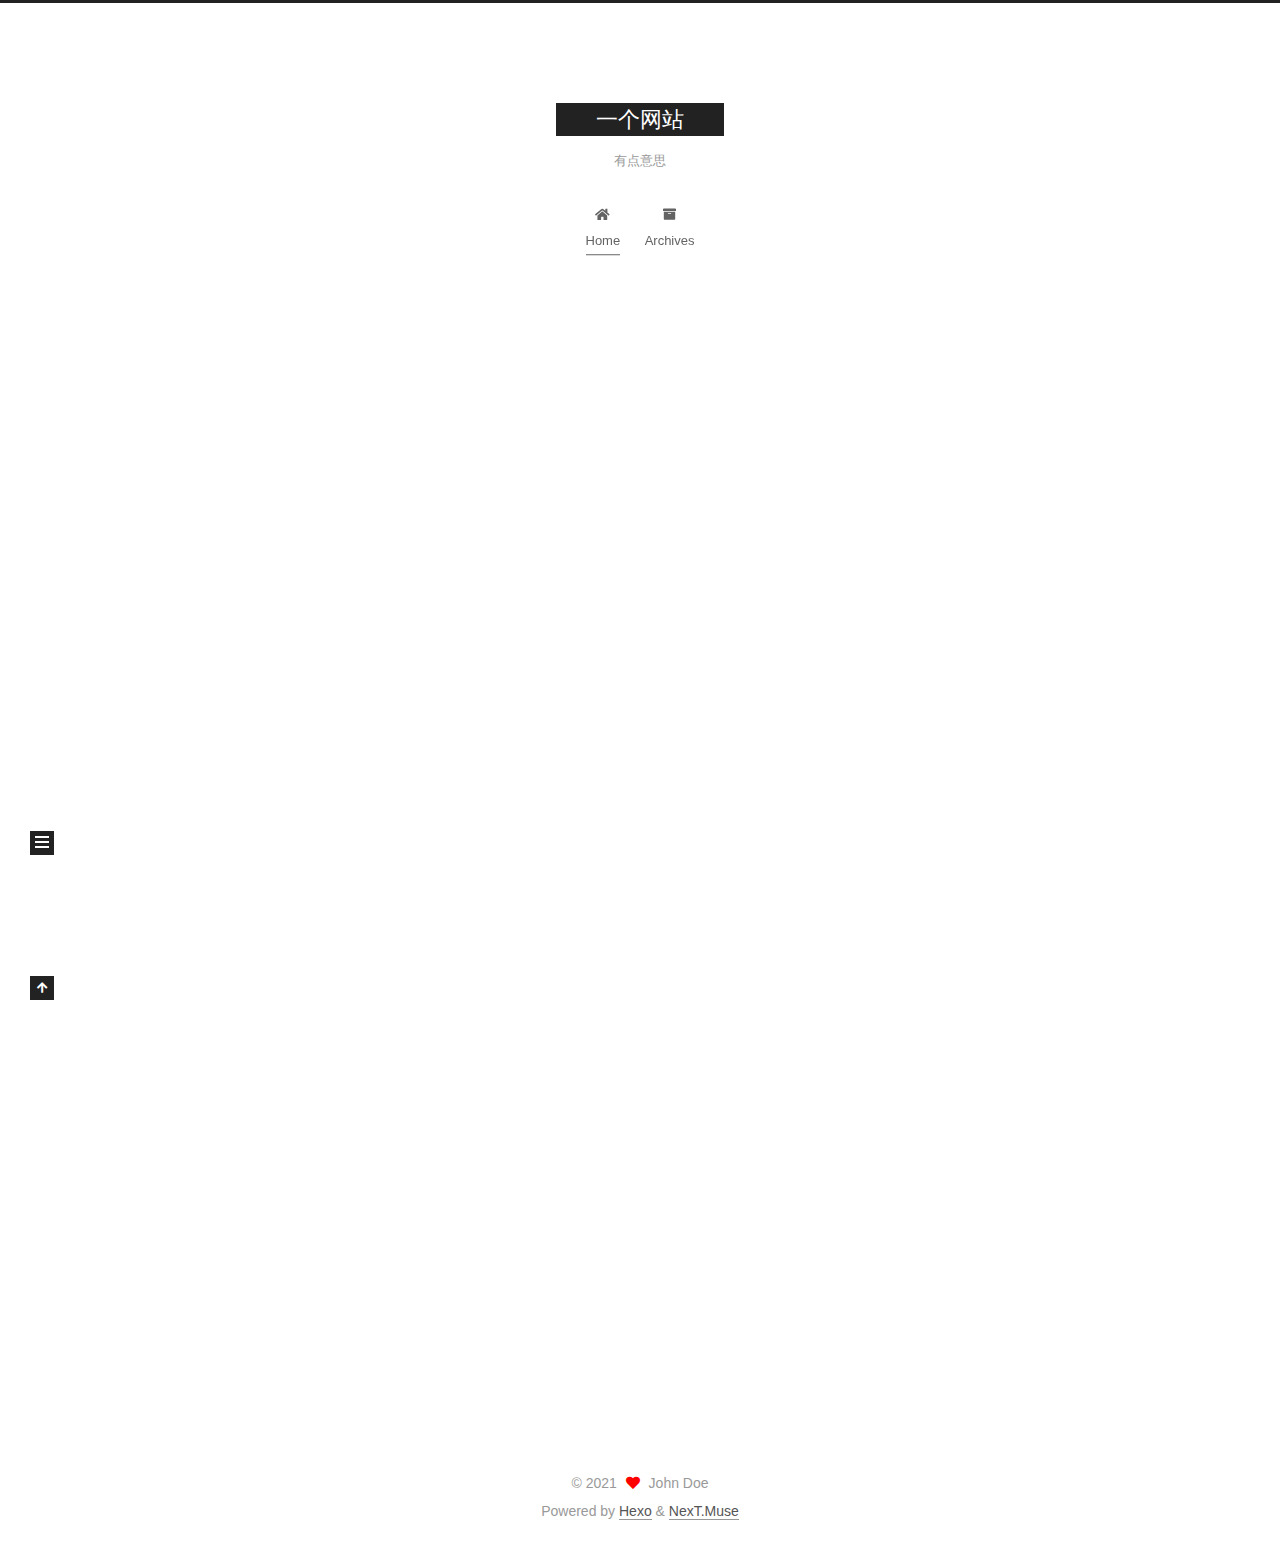
<file: index.html>
<!DOCTYPE html>
<html lang="en">
<head>
  <meta charset="UTF-8">
<meta name="viewport" content="width=device-width, initial-scale=1, maximum-scale=2">
<meta name="theme-color" content="#222">
<meta name="generator" content="Hexo 5.4.0">
  <link rel="apple-touch-icon" sizes="180x180" href="/images/apple-touch-icon-next.png">
  <link rel="icon" type="image/png" sizes="32x32" href="/images/favicon-32x32-next.png">
  <link rel="icon" type="image/png" sizes="16x16" href="/images/favicon-16x16-next.png">
  <link rel="mask-icon" href="/images/logo.svg" color="#222">

<link rel="stylesheet" href="/css/main.css">


<link rel="stylesheet" href="/lib/font-awesome/css/all.min.css">

<script id="hexo-configurations">
    var NexT = window.NexT || {};
    var CONFIG = {"hostname":"example.com","root":"/","scheme":"Muse","version":"7.8.0","exturl":false,"sidebar":{"position":"left","display":"post","padding":18,"offset":12,"onmobile":false},"copycode":{"enable":false,"show_result":false,"style":null},"back2top":{"enable":true,"sidebar":false,"scrollpercent":false},"bookmark":{"enable":false,"color":"#222","save":"auto"},"fancybox":false,"mediumzoom":false,"lazyload":false,"pangu":false,"comments":{"style":"tabs","active":null,"storage":true,"lazyload":false,"nav":null},"algolia":{"hits":{"per_page":10},"labels":{"input_placeholder":"Search for Posts","hits_empty":"We didn't find any results for the search: ${query}","hits_stats":"${hits} results found in ${time} ms"}},"localsearch":{"enable":false,"trigger":"auto","top_n_per_article":1,"unescape":false,"preload":false},"motion":{"enable":true,"async":false,"transition":{"post_block":"fadeIn","post_header":"slideDownIn","post_body":"slideDownIn","coll_header":"slideLeftIn","sidebar":"slideUpIn"}}};
  </script>

  <meta name="description" content="这是一个有点意思的网站">
<meta property="og:type" content="website">
<meta property="og:title" content="一个网站">
<meta property="og:url" content="http://example.com/index.html">
<meta property="og:site_name" content="一个网站">
<meta property="og:description" content="这是一个有点意思的网站">
<meta property="og:locale" content="en_US">
<meta property="article:author" content="John Doe">
<meta name="twitter:card" content="summary">

<link rel="canonical" href="http://example.com/">


<script id="page-configurations">
  // https://hexo.io/docs/variables.html
  CONFIG.page = {
    sidebar: "",
    isHome : true,
    isPost : false,
    lang   : 'en'
  };
</script>

  <title>一个网站</title>
  






  <noscript>
  <style>
  .use-motion .brand,
  .use-motion .menu-item,
  .sidebar-inner,
  .use-motion .post-block,
  .use-motion .pagination,
  .use-motion .comments,
  .use-motion .post-header,
  .use-motion .post-body,
  .use-motion .collection-header { opacity: initial; }

  .use-motion .site-title,
  .use-motion .site-subtitle {
    opacity: initial;
    top: initial;
  }

  .use-motion .logo-line-before i { left: initial; }
  .use-motion .logo-line-after i { right: initial; }
  </style>
</noscript>

</head>

<body itemscope itemtype="http://schema.org/WebPage">
  <div class="container use-motion">
    <div class="headband"></div>

    <header class="header" itemscope itemtype="http://schema.org/WPHeader">
      <div class="header-inner"><div class="site-brand-container">
  <div class="site-nav-toggle">
    <div class="toggle" aria-label="Toggle navigation bar">
      <span class="toggle-line toggle-line-first"></span>
      <span class="toggle-line toggle-line-middle"></span>
      <span class="toggle-line toggle-line-last"></span>
    </div>
  </div>

  <div class="site-meta">

    <a href="/" class="brand" rel="start">
      <span class="logo-line-before"><i></i></span>
      <h1 class="site-title">一个网站</h1>
      <span class="logo-line-after"><i></i></span>
    </a>
      <p class="site-subtitle" itemprop="description">有点意思</p>
  </div>

  <div class="site-nav-right">
    <div class="toggle popup-trigger">
    </div>
  </div>
</div>




<nav class="site-nav">
  <ul id="menu" class="main-menu menu">
        <li class="menu-item menu-item-home">

    <a href="/" rel="section"><i class="fa fa-home fa-fw"></i>Home</a>

  </li>
        <li class="menu-item menu-item-archives">

    <a href="/archives/" rel="section"><i class="fa fa-archive fa-fw"></i>Archives</a>

  </li>
  </ul>
</nav>




</div>
    </header>

    
  <div class="back-to-top">
    <i class="fa fa-arrow-up"></i>
    <span>0%</span>
  </div>


    <main class="main">
      <div class="main-inner">
        <div class="content-wrap">
          

          <div class="content index posts-expand">
            
      
  
  
  <article itemscope itemtype="http://schema.org/Article" class="post-block" lang="en">
    <link itemprop="mainEntityOfPage" href="http://example.com/2021/08/09/hello-world/">

    <span hidden itemprop="author" itemscope itemtype="http://schema.org/Person">
      <meta itemprop="image" content="/images/avatar.gif">
      <meta itemprop="name" content="John Doe">
      <meta itemprop="description" content="这是一个有点意思的网站">
    </span>

    <span hidden itemprop="publisher" itemscope itemtype="http://schema.org/Organization">
      <meta itemprop="name" content="一个网站">
    </span>
      <header class="post-header">
        <h2 class="post-title" itemprop="name headline">
          
            <a href="/2021/08/09/hello-world/" class="post-title-link" itemprop="url">Hello World</a>
        </h2>

        <div class="post-meta">
            <span class="post-meta-item">
              <span class="post-meta-item-icon">
                <i class="far fa-calendar"></i>
              </span>
              <span class="post-meta-item-text">Posted on</span>

              <time title="Created: 2021-08-09 12:09:36" itemprop="dateCreated datePublished" datetime="2021-08-09T12:09:36+08:00">2021-08-09</time>
            </span>

          

        </div>
      </header>

    
    
    
    <div class="post-body" itemprop="articleBody">

      
          <p>Welcome to <a target="_blank" rel="noopener" href="https://hexo.io/">Hexo</a>! This is your very first post. Check <a target="_blank" rel="noopener" href="https://hexo.io/docs/">documentation</a> for more info. If you get any problems when using Hexo, you can find the answer in <a target="_blank" rel="noopener" href="https://hexo.io/docs/troubleshooting.html">troubleshooting</a> or you can ask me on <a target="_blank" rel="noopener" href="https://github.com/hexojs/hexo/issues">GitHub</a>.</p>
<h2 id="Quick-Start"><a href="#Quick-Start" class="headerlink" title="Quick Start"></a>Quick Start</h2><h3 id="Create-a-new-post"><a href="#Create-a-new-post" class="headerlink" title="Create a new post"></a>Create a new post</h3><figure class="highlight bash"><table><tr><td class="gutter"><pre><span class="line">1</span><br></pre></td><td class="code"><pre><span class="line">$ hexo new <span class="string">&quot;My New Post&quot;</span></span><br></pre></td></tr></table></figure>

<p>More info: <a target="_blank" rel="noopener" href="https://hexo.io/docs/writing.html">Writing</a></p>
<h3 id="Run-server"><a href="#Run-server" class="headerlink" title="Run server"></a>Run server</h3><figure class="highlight bash"><table><tr><td class="gutter"><pre><span class="line">1</span><br></pre></td><td class="code"><pre><span class="line">$ hexo server</span><br></pre></td></tr></table></figure>

<p>More info: <a target="_blank" rel="noopener" href="https://hexo.io/docs/server.html">Server</a></p>
<h3 id="Generate-static-files"><a href="#Generate-static-files" class="headerlink" title="Generate static files"></a>Generate static files</h3><figure class="highlight bash"><table><tr><td class="gutter"><pre><span class="line">1</span><br></pre></td><td class="code"><pre><span class="line">$ hexo generate</span><br></pre></td></tr></table></figure>

<p>More info: <a target="_blank" rel="noopener" href="https://hexo.io/docs/generating.html">Generating</a></p>
<h3 id="Deploy-to-remote-sites"><a href="#Deploy-to-remote-sites" class="headerlink" title="Deploy to remote sites"></a>Deploy to remote sites</h3><figure class="highlight bash"><table><tr><td class="gutter"><pre><span class="line">1</span><br></pre></td><td class="code"><pre><span class="line">$ hexo deploy</span><br></pre></td></tr></table></figure>

<p>More info: <a target="_blank" rel="noopener" href="https://hexo.io/docs/one-command-deployment.html">Deployment</a></p>

      
    </div>

    
    
    
      <footer class="post-footer">
        <div class="post-eof"></div>
      </footer>
  </article>
  
  
  


  



          </div>
          

<script>
  window.addEventListener('tabs:register', () => {
    let { activeClass } = CONFIG.comments;
    if (CONFIG.comments.storage) {
      activeClass = localStorage.getItem('comments_active') || activeClass;
    }
    if (activeClass) {
      let activeTab = document.querySelector(`a[href="#comment-${activeClass}"]`);
      if (activeTab) {
        activeTab.click();
      }
    }
  });
  if (CONFIG.comments.storage) {
    window.addEventListener('tabs:click', event => {
      if (!event.target.matches('.tabs-comment .tab-content .tab-pane')) return;
      let commentClass = event.target.classList[1];
      localStorage.setItem('comments_active', commentClass);
    });
  }
</script>

        </div>
          
  
  <div class="toggle sidebar-toggle">
    <span class="toggle-line toggle-line-first"></span>
    <span class="toggle-line toggle-line-middle"></span>
    <span class="toggle-line toggle-line-last"></span>
  </div>

  <aside class="sidebar">
    <div class="sidebar-inner">

      <ul class="sidebar-nav motion-element">
        <li class="sidebar-nav-toc">
          Table of Contents
        </li>
        <li class="sidebar-nav-overview">
          Overview
        </li>
      </ul>

      <!--noindex-->
      <div class="post-toc-wrap sidebar-panel">
      </div>
      <!--/noindex-->

      <div class="site-overview-wrap sidebar-panel">
        <div class="site-author motion-element" itemprop="author" itemscope itemtype="http://schema.org/Person">
  <p class="site-author-name" itemprop="name">John Doe</p>
  <div class="site-description" itemprop="description">这是一个有点意思的网站</div>
</div>
<div class="site-state-wrap motion-element">
  <nav class="site-state">
      <div class="site-state-item site-state-posts">
          <a href="/archives/">
        
          <span class="site-state-item-count">1</span>
          <span class="site-state-item-name">posts</span>
        </a>
      </div>
  </nav>
</div>



      </div>

    </div>
  </aside>
  <div id="sidebar-dimmer"></div>


      </div>
    </main>

    <footer class="footer">
      <div class="footer-inner">
        

        

<div class="copyright">
  
  &copy; 
  <span itemprop="copyrightYear">2021</span>
  <span class="with-love">
    <i class="fa fa-heart"></i>
  </span>
  <span class="author" itemprop="copyrightHolder">John Doe</span>
</div>
  <div class="powered-by">Powered by <a href="https://hexo.io/" class="theme-link" rel="noopener" target="_blank">Hexo</a> & <a href="https://muse.theme-next.org/" class="theme-link" rel="noopener" target="_blank">NexT.Muse</a>
  </div>

        








      </div>
    </footer>
  </div>

  
  <script src="/lib/anime.min.js"></script>
  <script src="/lib/velocity/velocity.min.js"></script>
  <script src="/lib/velocity/velocity.ui.min.js"></script>

<script src="/js/utils.js"></script>

<script src="/js/motion.js"></script>


<script src="/js/schemes/muse.js"></script>


<script src="/js/next-boot.js"></script>




  















  

  

</body>
</html>
</file>
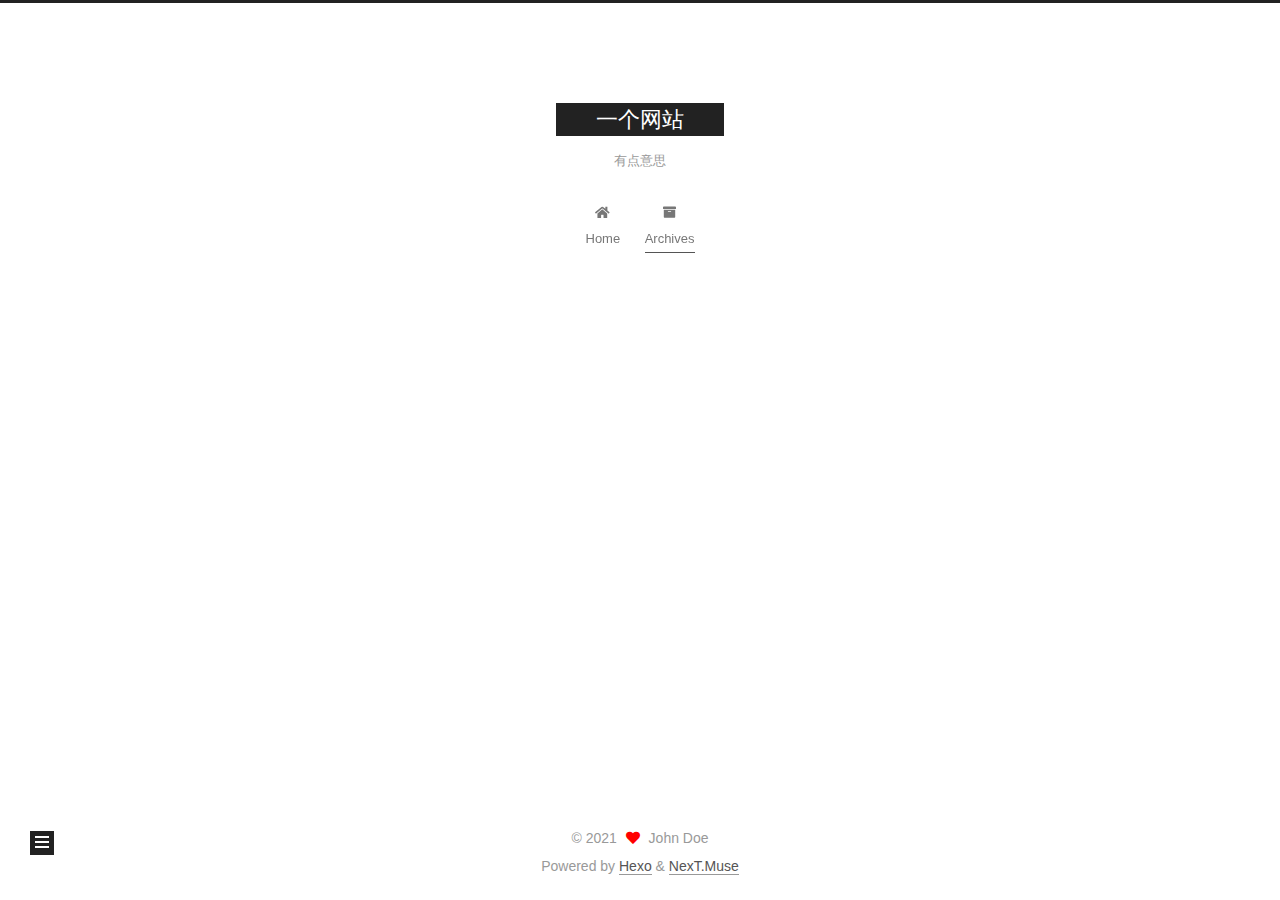
<file: archives/index.html>
<!DOCTYPE html>
<html lang="en">
<head>
  <meta charset="UTF-8">
<meta name="viewport" content="width=device-width, initial-scale=1, maximum-scale=2">
<meta name="theme-color" content="#222">
<meta name="generator" content="Hexo 5.4.0">
  <link rel="apple-touch-icon" sizes="180x180" href="/images/apple-touch-icon-next.png">
  <link rel="icon" type="image/png" sizes="32x32" href="/images/favicon-32x32-next.png">
  <link rel="icon" type="image/png" sizes="16x16" href="/images/favicon-16x16-next.png">
  <link rel="mask-icon" href="/images/logo.svg" color="#222">

<link rel="stylesheet" href="/css/main.css">


<link rel="stylesheet" href="/lib/font-awesome/css/all.min.css">

<script id="hexo-configurations">
    var NexT = window.NexT || {};
    var CONFIG = {"hostname":"example.com","root":"/","scheme":"Muse","version":"7.8.0","exturl":false,"sidebar":{"position":"left","display":"post","padding":18,"offset":12,"onmobile":false},"copycode":{"enable":false,"show_result":false,"style":null},"back2top":{"enable":true,"sidebar":false,"scrollpercent":false},"bookmark":{"enable":false,"color":"#222","save":"auto"},"fancybox":false,"mediumzoom":false,"lazyload":false,"pangu":false,"comments":{"style":"tabs","active":null,"storage":true,"lazyload":false,"nav":null},"algolia":{"hits":{"per_page":10},"labels":{"input_placeholder":"Search for Posts","hits_empty":"We didn't find any results for the search: ${query}","hits_stats":"${hits} results found in ${time} ms"}},"localsearch":{"enable":false,"trigger":"auto","top_n_per_article":1,"unescape":false,"preload":false},"motion":{"enable":true,"async":false,"transition":{"post_block":"fadeIn","post_header":"slideDownIn","post_body":"slideDownIn","coll_header":"slideLeftIn","sidebar":"slideUpIn"}}};
  </script>

  <meta name="description" content="这是一个有点意思的网站">
<meta property="og:type" content="website">
<meta property="og:title" content="一个网站">
<meta property="og:url" content="http://example.com/archives/index.html">
<meta property="og:site_name" content="一个网站">
<meta property="og:description" content="这是一个有点意思的网站">
<meta property="og:locale" content="en_US">
<meta property="article:author" content="John Doe">
<meta name="twitter:card" content="summary">

<link rel="canonical" href="http://example.com/archives/">


<script id="page-configurations">
  // https://hexo.io/docs/variables.html
  CONFIG.page = {
    sidebar: "",
    isHome : false,
    isPost : false,
    lang   : 'en'
  };
</script>

  <title>Archive | 一个网站</title>
  






  <noscript>
  <style>
  .use-motion .brand,
  .use-motion .menu-item,
  .sidebar-inner,
  .use-motion .post-block,
  .use-motion .pagination,
  .use-motion .comments,
  .use-motion .post-header,
  .use-motion .post-body,
  .use-motion .collection-header { opacity: initial; }

  .use-motion .site-title,
  .use-motion .site-subtitle {
    opacity: initial;
    top: initial;
  }

  .use-motion .logo-line-before i { left: initial; }
  .use-motion .logo-line-after i { right: initial; }
  </style>
</noscript>

</head>

<body itemscope itemtype="http://schema.org/WebPage">
  <div class="container use-motion">
    <div class="headband"></div>

    <header class="header" itemscope itemtype="http://schema.org/WPHeader">
      <div class="header-inner"><div class="site-brand-container">
  <div class="site-nav-toggle">
    <div class="toggle" aria-label="Toggle navigation bar">
      <span class="toggle-line toggle-line-first"></span>
      <span class="toggle-line toggle-line-middle"></span>
      <span class="toggle-line toggle-line-last"></span>
    </div>
  </div>

  <div class="site-meta">

    <a href="/" class="brand" rel="start">
      <span class="logo-line-before"><i></i></span>
      <h1 class="site-title">一个网站</h1>
      <span class="logo-line-after"><i></i></span>
    </a>
      <p class="site-subtitle" itemprop="description">有点意思</p>
  </div>

  <div class="site-nav-right">
    <div class="toggle popup-trigger">
    </div>
  </div>
</div>




<nav class="site-nav">
  <ul id="menu" class="main-menu menu">
        <li class="menu-item menu-item-home">

    <a href="/" rel="section"><i class="fa fa-home fa-fw"></i>Home</a>

  </li>
        <li class="menu-item menu-item-archives">

    <a href="/archives/" rel="section"><i class="fa fa-archive fa-fw"></i>Archives</a>

  </li>
  </ul>
</nav>




</div>
    </header>

    
  <div class="back-to-top">
    <i class="fa fa-arrow-up"></i>
    <span>0%</span>
  </div>


    <main class="main">
      <div class="main-inner">
        <div class="content-wrap">
          

          <div class="content archive">
            

  
  
  
  <div class="post-block">
    <div class="posts-collapse">
      <div class="collection-title">
        <span class="collection-header">Um..! 1 post. Keep on posting.</span>
      </div>

      
    <div class="collection-year">
      <span class="collection-header">2021</span>
    </div>

  <article itemscope itemtype="http://schema.org/Article">
    <header class="post-header">

      <div class="post-meta">
        <time itemprop="dateCreated"
              datetime="2021-08-09T12:09:36+08:00"
              content="2021-08-09">
          08-09
        </time>
      </div>

      <div class="post-title">
          <a class="post-title-link" href="/2021/08/09/hello-world/" itemprop="url">
            <span itemprop="name">Hello World</span>
          </a>
      </div>

    </header>
  </article>


    </div>
  </div>
  
  
  

  



          </div>
          

<script>
  window.addEventListener('tabs:register', () => {
    let { activeClass } = CONFIG.comments;
    if (CONFIG.comments.storage) {
      activeClass = localStorage.getItem('comments_active') || activeClass;
    }
    if (activeClass) {
      let activeTab = document.querySelector(`a[href="#comment-${activeClass}"]`);
      if (activeTab) {
        activeTab.click();
      }
    }
  });
  if (CONFIG.comments.storage) {
    window.addEventListener('tabs:click', event => {
      if (!event.target.matches('.tabs-comment .tab-content .tab-pane')) return;
      let commentClass = event.target.classList[1];
      localStorage.setItem('comments_active', commentClass);
    });
  }
</script>

        </div>
          
  
  <div class="toggle sidebar-toggle">
    <span class="toggle-line toggle-line-first"></span>
    <span class="toggle-line toggle-line-middle"></span>
    <span class="toggle-line toggle-line-last"></span>
  </div>

  <aside class="sidebar">
    <div class="sidebar-inner">

      <ul class="sidebar-nav motion-element">
        <li class="sidebar-nav-toc">
          Table of Contents
        </li>
        <li class="sidebar-nav-overview">
          Overview
        </li>
      </ul>

      <!--noindex-->
      <div class="post-toc-wrap sidebar-panel">
      </div>
      <!--/noindex-->

      <div class="site-overview-wrap sidebar-panel">
        <div class="site-author motion-element" itemprop="author" itemscope itemtype="http://schema.org/Person">
  <p class="site-author-name" itemprop="name">John Doe</p>
  <div class="site-description" itemprop="description">这是一个有点意思的网站</div>
</div>
<div class="site-state-wrap motion-element">
  <nav class="site-state">
      <div class="site-state-item site-state-posts">
          <a href="/archives/">
        
          <span class="site-state-item-count">1</span>
          <span class="site-state-item-name">posts</span>
        </a>
      </div>
  </nav>
</div>



      </div>

    </div>
  </aside>
  <div id="sidebar-dimmer"></div>


      </div>
    </main>

    <footer class="footer">
      <div class="footer-inner">
        

        

<div class="copyright">
  
  &copy; 
  <span itemprop="copyrightYear">2021</span>
  <span class="with-love">
    <i class="fa fa-heart"></i>
  </span>
  <span class="author" itemprop="copyrightHolder">John Doe</span>
</div>
  <div class="powered-by">Powered by <a href="https://hexo.io/" class="theme-link" rel="noopener" target="_blank">Hexo</a> & <a href="https://muse.theme-next.org/" class="theme-link" rel="noopener" target="_blank">NexT.Muse</a>
  </div>

        








      </div>
    </footer>
  </div>

  
  <script src="/lib/anime.min.js"></script>
  <script src="/lib/velocity/velocity.min.js"></script>
  <script src="/lib/velocity/velocity.ui.min.js"></script>

<script src="/js/utils.js"></script>

<script src="/js/motion.js"></script>


<script src="/js/schemes/muse.js"></script>


<script src="/js/next-boot.js"></script>




  















  

  

</body>
</html>
</file>
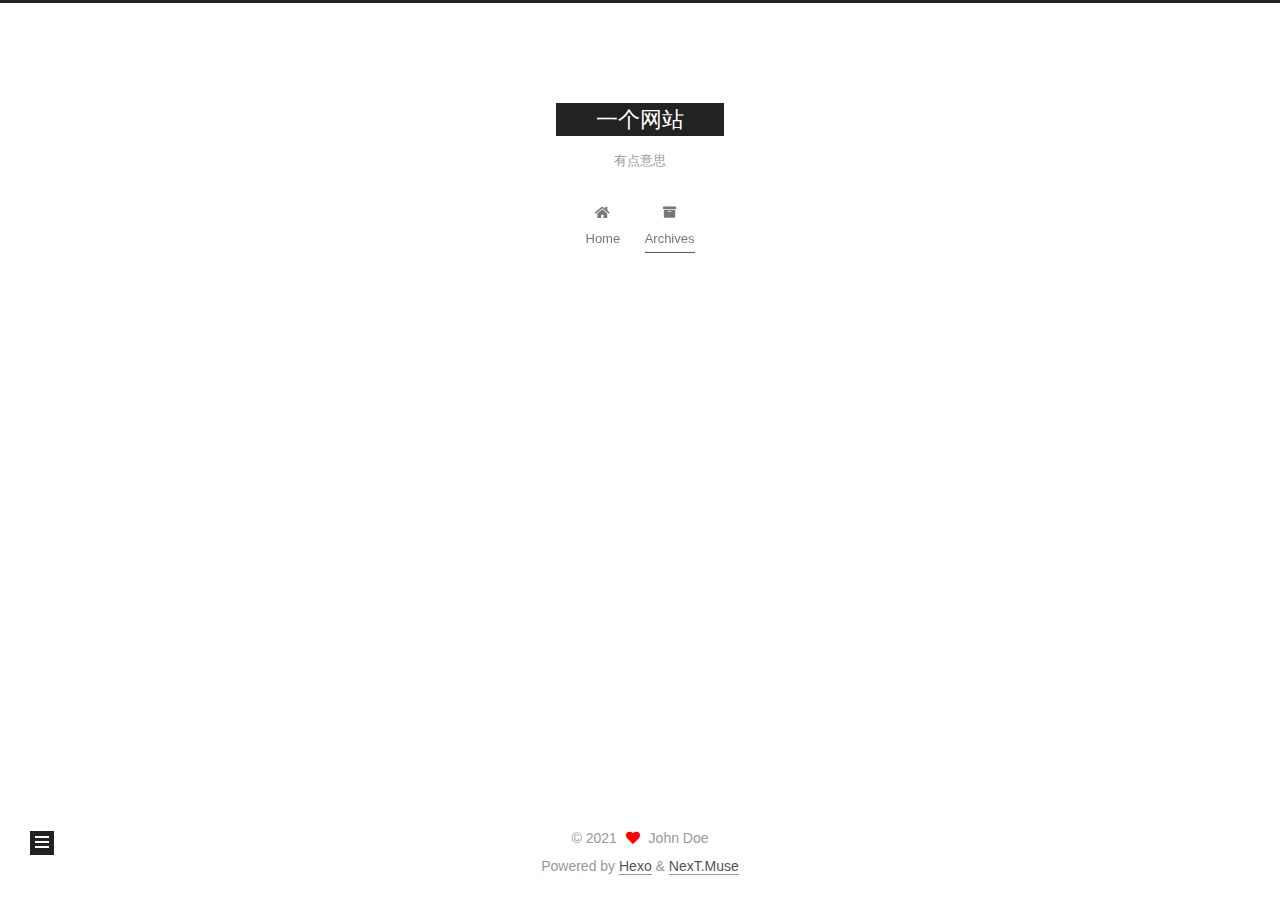
<file: archives/2021/index.html>
<!DOCTYPE html>
<html lang="en">
<head>
  <meta charset="UTF-8">
<meta name="viewport" content="width=device-width, initial-scale=1, maximum-scale=2">
<meta name="theme-color" content="#222">
<meta name="generator" content="Hexo 5.4.0">
  <link rel="apple-touch-icon" sizes="180x180" href="/images/apple-touch-icon-next.png">
  <link rel="icon" type="image/png" sizes="32x32" href="/images/favicon-32x32-next.png">
  <link rel="icon" type="image/png" sizes="16x16" href="/images/favicon-16x16-next.png">
  <link rel="mask-icon" href="/images/logo.svg" color="#222">

<link rel="stylesheet" href="/css/main.css">


<link rel="stylesheet" href="/lib/font-awesome/css/all.min.css">

<script id="hexo-configurations">
    var NexT = window.NexT || {};
    var CONFIG = {"hostname":"example.com","root":"/","scheme":"Muse","version":"7.8.0","exturl":false,"sidebar":{"position":"left","display":"post","padding":18,"offset":12,"onmobile":false},"copycode":{"enable":false,"show_result":false,"style":null},"back2top":{"enable":true,"sidebar":false,"scrollpercent":false},"bookmark":{"enable":false,"color":"#222","save":"auto"},"fancybox":false,"mediumzoom":false,"lazyload":false,"pangu":false,"comments":{"style":"tabs","active":null,"storage":true,"lazyload":false,"nav":null},"algolia":{"hits":{"per_page":10},"labels":{"input_placeholder":"Search for Posts","hits_empty":"We didn't find any results for the search: ${query}","hits_stats":"${hits} results found in ${time} ms"}},"localsearch":{"enable":false,"trigger":"auto","top_n_per_article":1,"unescape":false,"preload":false},"motion":{"enable":true,"async":false,"transition":{"post_block":"fadeIn","post_header":"slideDownIn","post_body":"slideDownIn","coll_header":"slideLeftIn","sidebar":"slideUpIn"}}};
  </script>

  <meta name="description" content="这是一个有点意思的网站">
<meta property="og:type" content="website">
<meta property="og:title" content="一个网站">
<meta property="og:url" content="http://example.com/archives/2021/index.html">
<meta property="og:site_name" content="一个网站">
<meta property="og:description" content="这是一个有点意思的网站">
<meta property="og:locale" content="en_US">
<meta property="article:author" content="John Doe">
<meta name="twitter:card" content="summary">

<link rel="canonical" href="http://example.com/archives/2021/">


<script id="page-configurations">
  // https://hexo.io/docs/variables.html
  CONFIG.page = {
    sidebar: "",
    isHome : false,
    isPost : false,
    lang   : 'en'
  };
</script>

  <title>Archive | 一个网站</title>
  






  <noscript>
  <style>
  .use-motion .brand,
  .use-motion .menu-item,
  .sidebar-inner,
  .use-motion .post-block,
  .use-motion .pagination,
  .use-motion .comments,
  .use-motion .post-header,
  .use-motion .post-body,
  .use-motion .collection-header { opacity: initial; }

  .use-motion .site-title,
  .use-motion .site-subtitle {
    opacity: initial;
    top: initial;
  }

  .use-motion .logo-line-before i { left: initial; }
  .use-motion .logo-line-after i { right: initial; }
  </style>
</noscript>

</head>

<body itemscope itemtype="http://schema.org/WebPage">
  <div class="container use-motion">
    <div class="headband"></div>

    <header class="header" itemscope itemtype="http://schema.org/WPHeader">
      <div class="header-inner"><div class="site-brand-container">
  <div class="site-nav-toggle">
    <div class="toggle" aria-label="Toggle navigation bar">
      <span class="toggle-line toggle-line-first"></span>
      <span class="toggle-line toggle-line-middle"></span>
      <span class="toggle-line toggle-line-last"></span>
    </div>
  </div>

  <div class="site-meta">

    <a href="/" class="brand" rel="start">
      <span class="logo-line-before"><i></i></span>
      <h1 class="site-title">一个网站</h1>
      <span class="logo-line-after"><i></i></span>
    </a>
      <p class="site-subtitle" itemprop="description">有点意思</p>
  </div>

  <div class="site-nav-right">
    <div class="toggle popup-trigger">
    </div>
  </div>
</div>




<nav class="site-nav">
  <ul id="menu" class="main-menu menu">
        <li class="menu-item menu-item-home">

    <a href="/" rel="section"><i class="fa fa-home fa-fw"></i>Home</a>

  </li>
        <li class="menu-item menu-item-archives">

    <a href="/archives/" rel="section"><i class="fa fa-archive fa-fw"></i>Archives</a>

  </li>
  </ul>
</nav>




</div>
    </header>

    
  <div class="back-to-top">
    <i class="fa fa-arrow-up"></i>
    <span>0%</span>
  </div>


    <main class="main">
      <div class="main-inner">
        <div class="content-wrap">
          

          <div class="content archive">
            

  
  
  
  <div class="post-block">
    <div class="posts-collapse">
      <div class="collection-title">
        <span class="collection-header">Um..! 1 post. Keep on posting.</span>
      </div>

      
    <div class="collection-year">
      <span class="collection-header">2021</span>
    </div>

  <article itemscope itemtype="http://schema.org/Article">
    <header class="post-header">

      <div class="post-meta">
        <time itemprop="dateCreated"
              datetime="2021-08-09T12:09:36+08:00"
              content="2021-08-09">
          08-09
        </time>
      </div>

      <div class="post-title">
          <a class="post-title-link" href="/2021/08/09/hello-world/" itemprop="url">
            <span itemprop="name">Hello World</span>
          </a>
      </div>

    </header>
  </article>


    </div>
  </div>
  
  
  

  



          </div>
          

<script>
  window.addEventListener('tabs:register', () => {
    let { activeClass } = CONFIG.comments;
    if (CONFIG.comments.storage) {
      activeClass = localStorage.getItem('comments_active') || activeClass;
    }
    if (activeClass) {
      let activeTab = document.querySelector(`a[href="#comment-${activeClass}"]`);
      if (activeTab) {
        activeTab.click();
      }
    }
  });
  if (CONFIG.comments.storage) {
    window.addEventListener('tabs:click', event => {
      if (!event.target.matches('.tabs-comment .tab-content .tab-pane')) return;
      let commentClass = event.target.classList[1];
      localStorage.setItem('comments_active', commentClass);
    });
  }
</script>

        </div>
          
  
  <div class="toggle sidebar-toggle">
    <span class="toggle-line toggle-line-first"></span>
    <span class="toggle-line toggle-line-middle"></span>
    <span class="toggle-line toggle-line-last"></span>
  </div>

  <aside class="sidebar">
    <div class="sidebar-inner">

      <ul class="sidebar-nav motion-element">
        <li class="sidebar-nav-toc">
          Table of Contents
        </li>
        <li class="sidebar-nav-overview">
          Overview
        </li>
      </ul>

      <!--noindex-->
      <div class="post-toc-wrap sidebar-panel">
      </div>
      <!--/noindex-->

      <div class="site-overview-wrap sidebar-panel">
        <div class="site-author motion-element" itemprop="author" itemscope itemtype="http://schema.org/Person">
  <p class="site-author-name" itemprop="name">John Doe</p>
  <div class="site-description" itemprop="description">这是一个有点意思的网站</div>
</div>
<div class="site-state-wrap motion-element">
  <nav class="site-state">
      <div class="site-state-item site-state-posts">
          <a href="/archives/">
        
          <span class="site-state-item-count">1</span>
          <span class="site-state-item-name">posts</span>
        </a>
      </div>
  </nav>
</div>



      </div>

    </div>
  </aside>
  <div id="sidebar-dimmer"></div>


      </div>
    </main>

    <footer class="footer">
      <div class="footer-inner">
        

        

<div class="copyright">
  
  &copy; 
  <span itemprop="copyrightYear">2021</span>
  <span class="with-love">
    <i class="fa fa-heart"></i>
  </span>
  <span class="author" itemprop="copyrightHolder">John Doe</span>
</div>
  <div class="powered-by">Powered by <a href="https://hexo.io/" class="theme-link" rel="noopener" target="_blank">Hexo</a> & <a href="https://muse.theme-next.org/" class="theme-link" rel="noopener" target="_blank">NexT.Muse</a>
  </div>

        








      </div>
    </footer>
  </div>

  
  <script src="/lib/anime.min.js"></script>
  <script src="/lib/velocity/velocity.min.js"></script>
  <script src="/lib/velocity/velocity.ui.min.js"></script>

<script src="/js/utils.js"></script>

<script src="/js/motion.js"></script>


<script src="/js/schemes/muse.js"></script>


<script src="/js/next-boot.js"></script>




  















  

  

</body>
</html>
</file>
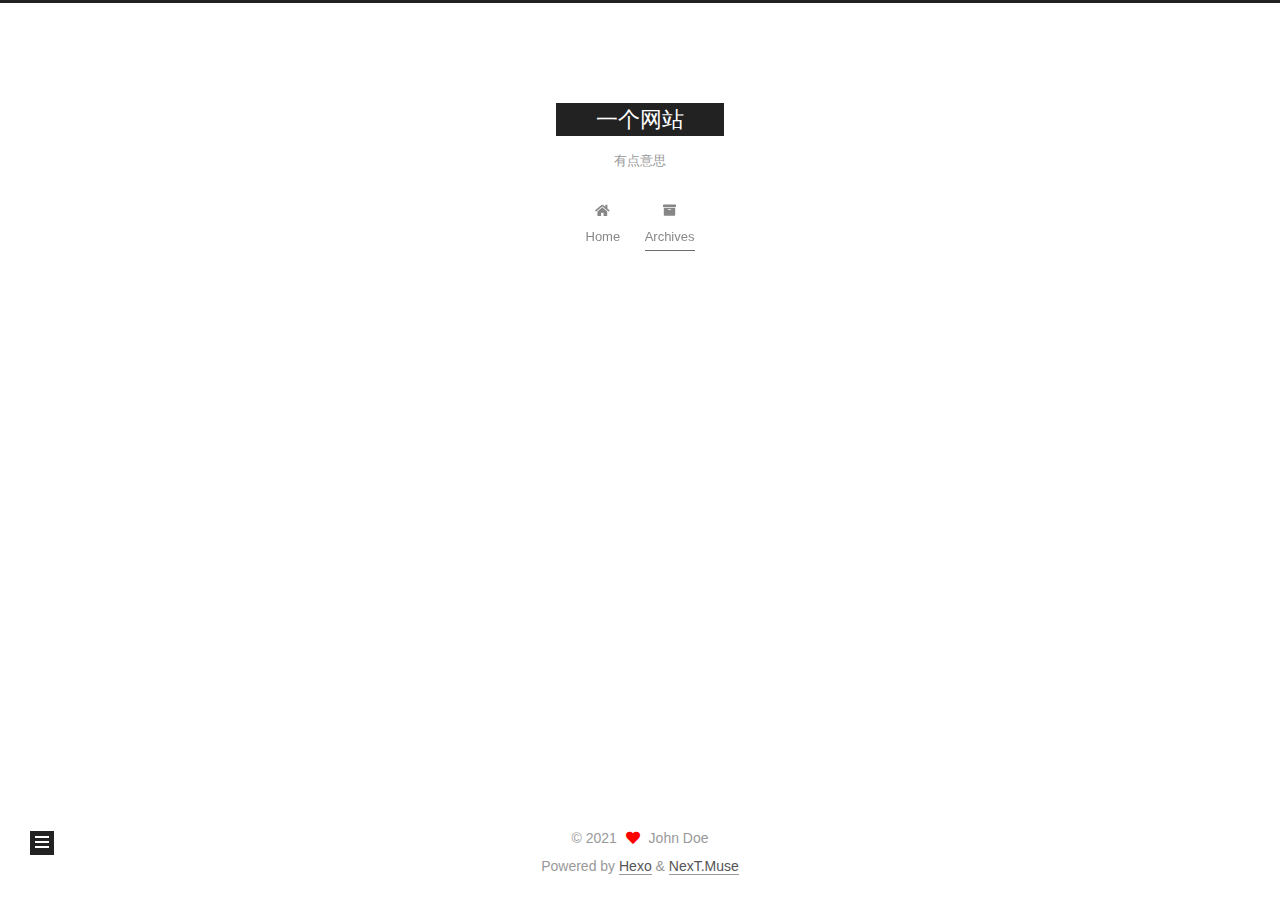
<file: archives/2021/08/index.html>
<!DOCTYPE html>
<html lang="en">
<head>
  <meta charset="UTF-8">
<meta name="viewport" content="width=device-width, initial-scale=1, maximum-scale=2">
<meta name="theme-color" content="#222">
<meta name="generator" content="Hexo 5.4.0">
  <link rel="apple-touch-icon" sizes="180x180" href="/images/apple-touch-icon-next.png">
  <link rel="icon" type="image/png" sizes="32x32" href="/images/favicon-32x32-next.png">
  <link rel="icon" type="image/png" sizes="16x16" href="/images/favicon-16x16-next.png">
  <link rel="mask-icon" href="/images/logo.svg" color="#222">

<link rel="stylesheet" href="/css/main.css">


<link rel="stylesheet" href="/lib/font-awesome/css/all.min.css">

<script id="hexo-configurations">
    var NexT = window.NexT || {};
    var CONFIG = {"hostname":"example.com","root":"/","scheme":"Muse","version":"7.8.0","exturl":false,"sidebar":{"position":"left","display":"post","padding":18,"offset":12,"onmobile":false},"copycode":{"enable":false,"show_result":false,"style":null},"back2top":{"enable":true,"sidebar":false,"scrollpercent":false},"bookmark":{"enable":false,"color":"#222","save":"auto"},"fancybox":false,"mediumzoom":false,"lazyload":false,"pangu":false,"comments":{"style":"tabs","active":null,"storage":true,"lazyload":false,"nav":null},"algolia":{"hits":{"per_page":10},"labels":{"input_placeholder":"Search for Posts","hits_empty":"We didn't find any results for the search: ${query}","hits_stats":"${hits} results found in ${time} ms"}},"localsearch":{"enable":false,"trigger":"auto","top_n_per_article":1,"unescape":false,"preload":false},"motion":{"enable":true,"async":false,"transition":{"post_block":"fadeIn","post_header":"slideDownIn","post_body":"slideDownIn","coll_header":"slideLeftIn","sidebar":"slideUpIn"}}};
  </script>

  <meta name="description" content="这是一个有点意思的网站">
<meta property="og:type" content="website">
<meta property="og:title" content="一个网站">
<meta property="og:url" content="http://example.com/archives/2021/08/index.html">
<meta property="og:site_name" content="一个网站">
<meta property="og:description" content="这是一个有点意思的网站">
<meta property="og:locale" content="en_US">
<meta property="article:author" content="John Doe">
<meta name="twitter:card" content="summary">

<link rel="canonical" href="http://example.com/archives/2021/08/">


<script id="page-configurations">
  // https://hexo.io/docs/variables.html
  CONFIG.page = {
    sidebar: "",
    isHome : false,
    isPost : false,
    lang   : 'en'
  };
</script>

  <title>Archive | 一个网站</title>
  






  <noscript>
  <style>
  .use-motion .brand,
  .use-motion .menu-item,
  .sidebar-inner,
  .use-motion .post-block,
  .use-motion .pagination,
  .use-motion .comments,
  .use-motion .post-header,
  .use-motion .post-body,
  .use-motion .collection-header { opacity: initial; }

  .use-motion .site-title,
  .use-motion .site-subtitle {
    opacity: initial;
    top: initial;
  }

  .use-motion .logo-line-before i { left: initial; }
  .use-motion .logo-line-after i { right: initial; }
  </style>
</noscript>

</head>

<body itemscope itemtype="http://schema.org/WebPage">
  <div class="container use-motion">
    <div class="headband"></div>

    <header class="header" itemscope itemtype="http://schema.org/WPHeader">
      <div class="header-inner"><div class="site-brand-container">
  <div class="site-nav-toggle">
    <div class="toggle" aria-label="Toggle navigation bar">
      <span class="toggle-line toggle-line-first"></span>
      <span class="toggle-line toggle-line-middle"></span>
      <span class="toggle-line toggle-line-last"></span>
    </div>
  </div>

  <div class="site-meta">

    <a href="/" class="brand" rel="start">
      <span class="logo-line-before"><i></i></span>
      <h1 class="site-title">一个网站</h1>
      <span class="logo-line-after"><i></i></span>
    </a>
      <p class="site-subtitle" itemprop="description">有点意思</p>
  </div>

  <div class="site-nav-right">
    <div class="toggle popup-trigger">
    </div>
  </div>
</div>




<nav class="site-nav">
  <ul id="menu" class="main-menu menu">
        <li class="menu-item menu-item-home">

    <a href="/" rel="section"><i class="fa fa-home fa-fw"></i>Home</a>

  </li>
        <li class="menu-item menu-item-archives">

    <a href="/archives/" rel="section"><i class="fa fa-archive fa-fw"></i>Archives</a>

  </li>
  </ul>
</nav>




</div>
    </header>

    
  <div class="back-to-top">
    <i class="fa fa-arrow-up"></i>
    <span>0%</span>
  </div>


    <main class="main">
      <div class="main-inner">
        <div class="content-wrap">
          

          <div class="content archive">
            

  
  
  
  <div class="post-block">
    <div class="posts-collapse">
      <div class="collection-title">
        <span class="collection-header">Um..! 1 post. Keep on posting.</span>
      </div>

      
    <div class="collection-year">
      <span class="collection-header">2021</span>
    </div>

  <article itemscope itemtype="http://schema.org/Article">
    <header class="post-header">

      <div class="post-meta">
        <time itemprop="dateCreated"
              datetime="2021-08-09T12:09:36+08:00"
              content="2021-08-09">
          08-09
        </time>
      </div>

      <div class="post-title">
          <a class="post-title-link" href="/2021/08/09/hello-world/" itemprop="url">
            <span itemprop="name">Hello World</span>
          </a>
      </div>

    </header>
  </article>


    </div>
  </div>
  
  
  

  



          </div>
          

<script>
  window.addEventListener('tabs:register', () => {
    let { activeClass } = CONFIG.comments;
    if (CONFIG.comments.storage) {
      activeClass = localStorage.getItem('comments_active') || activeClass;
    }
    if (activeClass) {
      let activeTab = document.querySelector(`a[href="#comment-${activeClass}"]`);
      if (activeTab) {
        activeTab.click();
      }
    }
  });
  if (CONFIG.comments.storage) {
    window.addEventListener('tabs:click', event => {
      if (!event.target.matches('.tabs-comment .tab-content .tab-pane')) return;
      let commentClass = event.target.classList[1];
      localStorage.setItem('comments_active', commentClass);
    });
  }
</script>

        </div>
          
  
  <div class="toggle sidebar-toggle">
    <span class="toggle-line toggle-line-first"></span>
    <span class="toggle-line toggle-line-middle"></span>
    <span class="toggle-line toggle-line-last"></span>
  </div>

  <aside class="sidebar">
    <div class="sidebar-inner">

      <ul class="sidebar-nav motion-element">
        <li class="sidebar-nav-toc">
          Table of Contents
        </li>
        <li class="sidebar-nav-overview">
          Overview
        </li>
      </ul>

      <!--noindex-->
      <div class="post-toc-wrap sidebar-panel">
      </div>
      <!--/noindex-->

      <div class="site-overview-wrap sidebar-panel">
        <div class="site-author motion-element" itemprop="author" itemscope itemtype="http://schema.org/Person">
  <p class="site-author-name" itemprop="name">John Doe</p>
  <div class="site-description" itemprop="description">这是一个有点意思的网站</div>
</div>
<div class="site-state-wrap motion-element">
  <nav class="site-state">
      <div class="site-state-item site-state-posts">
          <a href="/archives/">
        
          <span class="site-state-item-count">1</span>
          <span class="site-state-item-name">posts</span>
        </a>
      </div>
  </nav>
</div>



      </div>

    </div>
  </aside>
  <div id="sidebar-dimmer"></div>


      </div>
    </main>

    <footer class="footer">
      <div class="footer-inner">
        

        

<div class="copyright">
  
  &copy; 
  <span itemprop="copyrightYear">2021</span>
  <span class="with-love">
    <i class="fa fa-heart"></i>
  </span>
  <span class="author" itemprop="copyrightHolder">John Doe</span>
</div>
  <div class="powered-by">Powered by <a href="https://hexo.io/" class="theme-link" rel="noopener" target="_blank">Hexo</a> & <a href="https://muse.theme-next.org/" class="theme-link" rel="noopener" target="_blank">NexT.Muse</a>
  </div>

        








      </div>
    </footer>
  </div>

  
  <script src="/lib/anime.min.js"></script>
  <script src="/lib/velocity/velocity.min.js"></script>
  <script src="/lib/velocity/velocity.ui.min.js"></script>

<script src="/js/utils.js"></script>

<script src="/js/motion.js"></script>


<script src="/js/schemes/muse.js"></script>


<script src="/js/next-boot.js"></script>




  















  

  

</body>
</html>
</file>
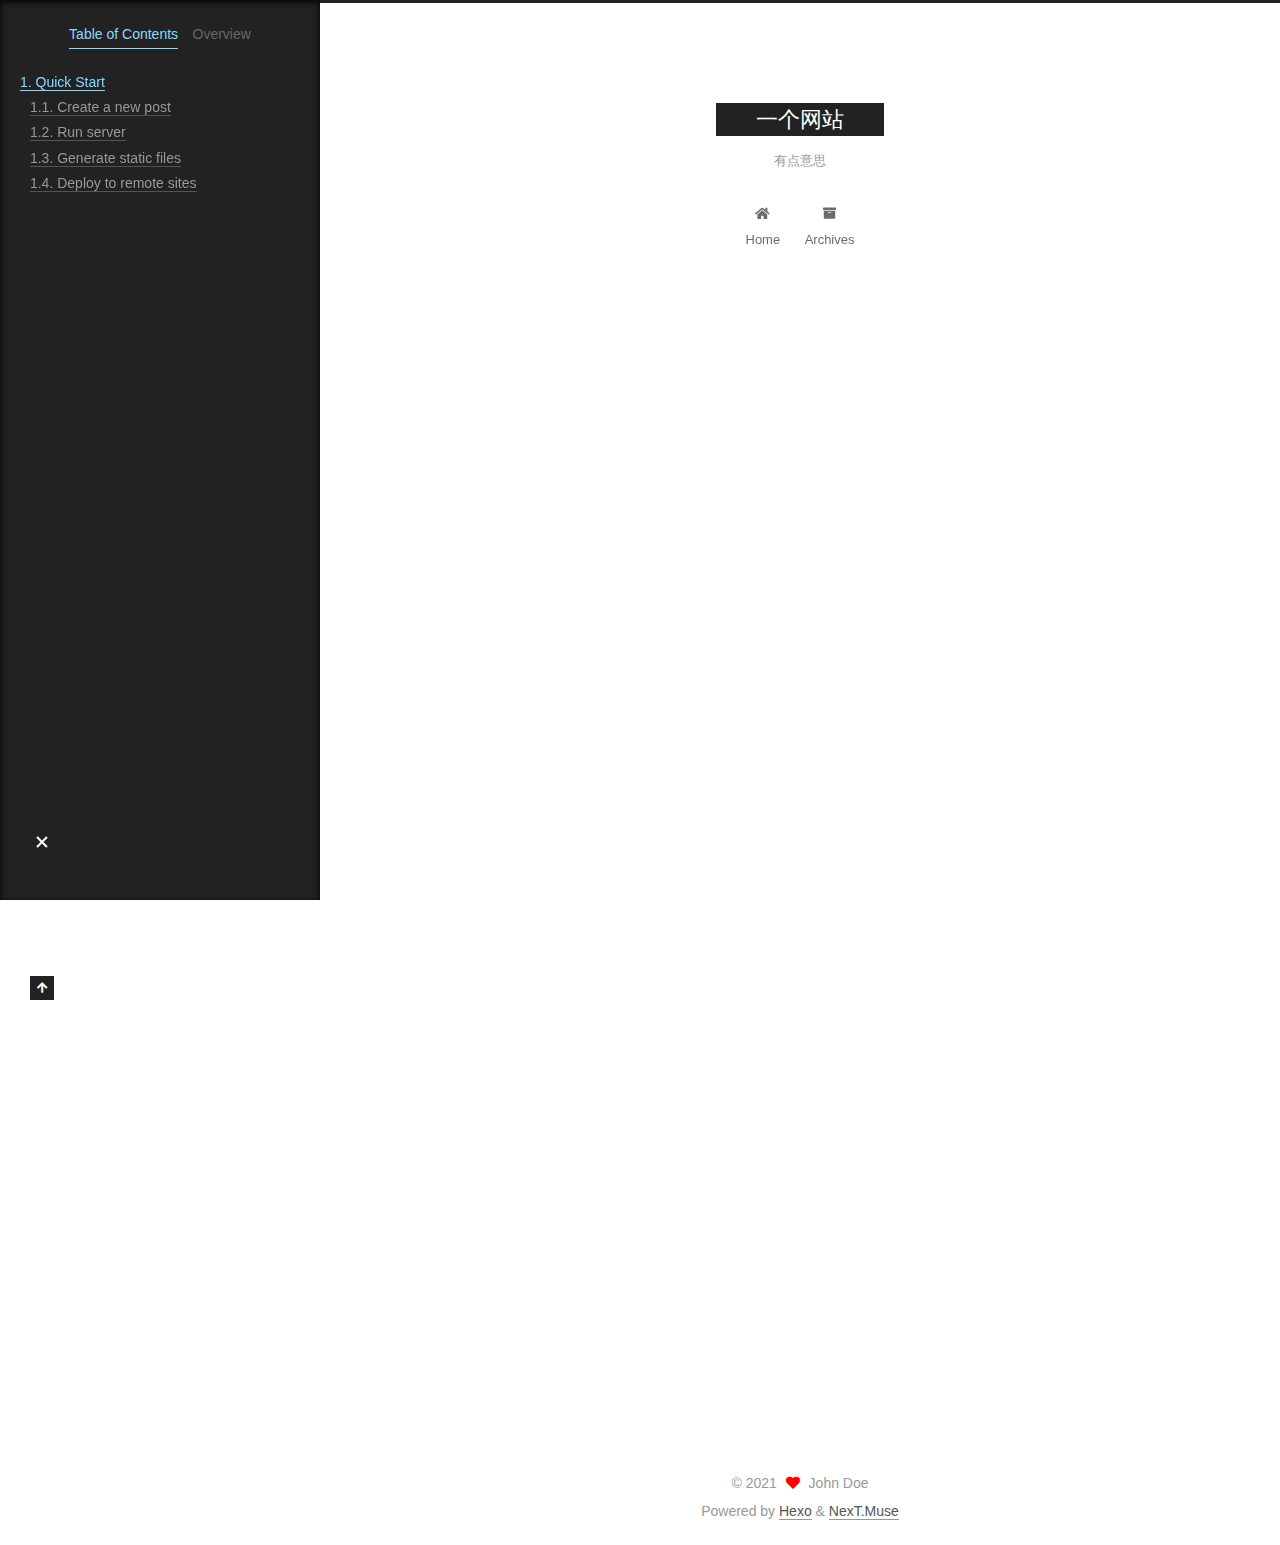
<file: 2021/08/09/hello-world/index.html>
<!DOCTYPE html>
<html lang="en">
<head>
  <meta charset="UTF-8">
<meta name="viewport" content="width=device-width, initial-scale=1, maximum-scale=2">
<meta name="theme-color" content="#222">
<meta name="generator" content="Hexo 5.4.0">
  <link rel="apple-touch-icon" sizes="180x180" href="/images/apple-touch-icon-next.png">
  <link rel="icon" type="image/png" sizes="32x32" href="/images/favicon-32x32-next.png">
  <link rel="icon" type="image/png" sizes="16x16" href="/images/favicon-16x16-next.png">
  <link rel="mask-icon" href="/images/logo.svg" color="#222">

<link rel="stylesheet" href="/css/main.css">


<link rel="stylesheet" href="/lib/font-awesome/css/all.min.css">

<script id="hexo-configurations">
    var NexT = window.NexT || {};
    var CONFIG = {"hostname":"example.com","root":"/","scheme":"Muse","version":"7.8.0","exturl":false,"sidebar":{"position":"left","display":"post","padding":18,"offset":12,"onmobile":false},"copycode":{"enable":false,"show_result":false,"style":null},"back2top":{"enable":true,"sidebar":false,"scrollpercent":false},"bookmark":{"enable":false,"color":"#222","save":"auto"},"fancybox":false,"mediumzoom":false,"lazyload":false,"pangu":false,"comments":{"style":"tabs","active":null,"storage":true,"lazyload":false,"nav":null},"algolia":{"hits":{"per_page":10},"labels":{"input_placeholder":"Search for Posts","hits_empty":"We didn't find any results for the search: ${query}","hits_stats":"${hits} results found in ${time} ms"}},"localsearch":{"enable":false,"trigger":"auto","top_n_per_article":1,"unescape":false,"preload":false},"motion":{"enable":true,"async":false,"transition":{"post_block":"fadeIn","post_header":"slideDownIn","post_body":"slideDownIn","coll_header":"slideLeftIn","sidebar":"slideUpIn"}}};
  </script>

  <meta name="description" content="Welcome to Hexo! This is your very first post. Check documentation for more info. If you get any problems when using Hexo, you can find the answer in troubleshooting or you can ask me on GitHub. Quick">
<meta property="og:type" content="article">
<meta property="og:title" content="Hello World">
<meta property="og:url" content="http://example.com/2021/08/09/hello-world/index.html">
<meta property="og:site_name" content="一个网站">
<meta property="og:description" content="Welcome to Hexo! This is your very first post. Check documentation for more info. If you get any problems when using Hexo, you can find the answer in troubleshooting or you can ask me on GitHub. Quick">
<meta property="og:locale" content="en_US">
<meta property="article:published_time" content="2021-08-09T04:09:36.681Z">
<meta property="article:modified_time" content="2021-08-09T04:09:36.681Z">
<meta property="article:author" content="John Doe">
<meta name="twitter:card" content="summary">

<link rel="canonical" href="http://example.com/2021/08/09/hello-world/">


<script id="page-configurations">
  // https://hexo.io/docs/variables.html
  CONFIG.page = {
    sidebar: "",
    isHome : false,
    isPost : true,
    lang   : 'en'
  };
</script>

  <title>Hello World | 一个网站</title>
  






  <noscript>
  <style>
  .use-motion .brand,
  .use-motion .menu-item,
  .sidebar-inner,
  .use-motion .post-block,
  .use-motion .pagination,
  .use-motion .comments,
  .use-motion .post-header,
  .use-motion .post-body,
  .use-motion .collection-header { opacity: initial; }

  .use-motion .site-title,
  .use-motion .site-subtitle {
    opacity: initial;
    top: initial;
  }

  .use-motion .logo-line-before i { left: initial; }
  .use-motion .logo-line-after i { right: initial; }
  </style>
</noscript>

</head>

<body itemscope itemtype="http://schema.org/WebPage">
  <div class="container use-motion">
    <div class="headband"></div>

    <header class="header" itemscope itemtype="http://schema.org/WPHeader">
      <div class="header-inner"><div class="site-brand-container">
  <div class="site-nav-toggle">
    <div class="toggle" aria-label="Toggle navigation bar">
      <span class="toggle-line toggle-line-first"></span>
      <span class="toggle-line toggle-line-middle"></span>
      <span class="toggle-line toggle-line-last"></span>
    </div>
  </div>

  <div class="site-meta">

    <a href="/" class="brand" rel="start">
      <span class="logo-line-before"><i></i></span>
      <h1 class="site-title">一个网站</h1>
      <span class="logo-line-after"><i></i></span>
    </a>
      <p class="site-subtitle" itemprop="description">有点意思</p>
  </div>

  <div class="site-nav-right">
    <div class="toggle popup-trigger">
    </div>
  </div>
</div>




<nav class="site-nav">
  <ul id="menu" class="main-menu menu">
        <li class="menu-item menu-item-home">

    <a href="/" rel="section"><i class="fa fa-home fa-fw"></i>Home</a>

  </li>
        <li class="menu-item menu-item-archives">

    <a href="/archives/" rel="section"><i class="fa fa-archive fa-fw"></i>Archives</a>

  </li>
  </ul>
</nav>




</div>
    </header>

    
  <div class="back-to-top">
    <i class="fa fa-arrow-up"></i>
    <span>0%</span>
  </div>


    <main class="main">
      <div class="main-inner">
        <div class="content-wrap">
          

          <div class="content post posts-expand">
            

    
  
  
  <article itemscope itemtype="http://schema.org/Article" class="post-block" lang="en">
    <link itemprop="mainEntityOfPage" href="http://example.com/2021/08/09/hello-world/">

    <span hidden itemprop="author" itemscope itemtype="http://schema.org/Person">
      <meta itemprop="image" content="/images/avatar.gif">
      <meta itemprop="name" content="John Doe">
      <meta itemprop="description" content="这是一个有点意思的网站">
    </span>

    <span hidden itemprop="publisher" itemscope itemtype="http://schema.org/Organization">
      <meta itemprop="name" content="一个网站">
    </span>
      <header class="post-header">
        <h1 class="post-title" itemprop="name headline">
          Hello World
        </h1>

        <div class="post-meta">
            <span class="post-meta-item">
              <span class="post-meta-item-icon">
                <i class="far fa-calendar"></i>
              </span>
              <span class="post-meta-item-text">Posted on</span>

              <time title="Created: 2021-08-09 12:09:36" itemprop="dateCreated datePublished" datetime="2021-08-09T12:09:36+08:00">2021-08-09</time>
            </span>

          

        </div>
      </header>

    
    
    
    <div class="post-body" itemprop="articleBody">

      
        <p>Welcome to <a target="_blank" rel="noopener" href="https://hexo.io/">Hexo</a>! This is your very first post. Check <a target="_blank" rel="noopener" href="https://hexo.io/docs/">documentation</a> for more info. If you get any problems when using Hexo, you can find the answer in <a target="_blank" rel="noopener" href="https://hexo.io/docs/troubleshooting.html">troubleshooting</a> or you can ask me on <a target="_blank" rel="noopener" href="https://github.com/hexojs/hexo/issues">GitHub</a>.</p>
<h2 id="Quick-Start"><a href="#Quick-Start" class="headerlink" title="Quick Start"></a>Quick Start</h2><h3 id="Create-a-new-post"><a href="#Create-a-new-post" class="headerlink" title="Create a new post"></a>Create a new post</h3><figure class="highlight bash"><table><tr><td class="gutter"><pre><span class="line">1</span><br></pre></td><td class="code"><pre><span class="line">$ hexo new <span class="string">&quot;My New Post&quot;</span></span><br></pre></td></tr></table></figure>

<p>More info: <a target="_blank" rel="noopener" href="https://hexo.io/docs/writing.html">Writing</a></p>
<h3 id="Run-server"><a href="#Run-server" class="headerlink" title="Run server"></a>Run server</h3><figure class="highlight bash"><table><tr><td class="gutter"><pre><span class="line">1</span><br></pre></td><td class="code"><pre><span class="line">$ hexo server</span><br></pre></td></tr></table></figure>

<p>More info: <a target="_blank" rel="noopener" href="https://hexo.io/docs/server.html">Server</a></p>
<h3 id="Generate-static-files"><a href="#Generate-static-files" class="headerlink" title="Generate static files"></a>Generate static files</h3><figure class="highlight bash"><table><tr><td class="gutter"><pre><span class="line">1</span><br></pre></td><td class="code"><pre><span class="line">$ hexo generate</span><br></pre></td></tr></table></figure>

<p>More info: <a target="_blank" rel="noopener" href="https://hexo.io/docs/generating.html">Generating</a></p>
<h3 id="Deploy-to-remote-sites"><a href="#Deploy-to-remote-sites" class="headerlink" title="Deploy to remote sites"></a>Deploy to remote sites</h3><figure class="highlight bash"><table><tr><td class="gutter"><pre><span class="line">1</span><br></pre></td><td class="code"><pre><span class="line">$ hexo deploy</span><br></pre></td></tr></table></figure>

<p>More info: <a target="_blank" rel="noopener" href="https://hexo.io/docs/one-command-deployment.html">Deployment</a></p>

    </div>

    
    
    

      <footer class="post-footer">

        


        
      </footer>
    
  </article>
  
  
  



          </div>
          

<script>
  window.addEventListener('tabs:register', () => {
    let { activeClass } = CONFIG.comments;
    if (CONFIG.comments.storage) {
      activeClass = localStorage.getItem('comments_active') || activeClass;
    }
    if (activeClass) {
      let activeTab = document.querySelector(`a[href="#comment-${activeClass}"]`);
      if (activeTab) {
        activeTab.click();
      }
    }
  });
  if (CONFIG.comments.storage) {
    window.addEventListener('tabs:click', event => {
      if (!event.target.matches('.tabs-comment .tab-content .tab-pane')) return;
      let commentClass = event.target.classList[1];
      localStorage.setItem('comments_active', commentClass);
    });
  }
</script>

        </div>
          
  
  <div class="toggle sidebar-toggle">
    <span class="toggle-line toggle-line-first"></span>
    <span class="toggle-line toggle-line-middle"></span>
    <span class="toggle-line toggle-line-last"></span>
  </div>

  <aside class="sidebar">
    <div class="sidebar-inner">

      <ul class="sidebar-nav motion-element">
        <li class="sidebar-nav-toc">
          Table of Contents
        </li>
        <li class="sidebar-nav-overview">
          Overview
        </li>
      </ul>

      <!--noindex-->
      <div class="post-toc-wrap sidebar-panel">
          <div class="post-toc motion-element"><ol class="nav"><li class="nav-item nav-level-2"><a class="nav-link" href="#Quick-Start"><span class="nav-number">1.</span> <span class="nav-text">Quick Start</span></a><ol class="nav-child"><li class="nav-item nav-level-3"><a class="nav-link" href="#Create-a-new-post"><span class="nav-number">1.1.</span> <span class="nav-text">Create a new post</span></a></li><li class="nav-item nav-level-3"><a class="nav-link" href="#Run-server"><span class="nav-number">1.2.</span> <span class="nav-text">Run server</span></a></li><li class="nav-item nav-level-3"><a class="nav-link" href="#Generate-static-files"><span class="nav-number">1.3.</span> <span class="nav-text">Generate static files</span></a></li><li class="nav-item nav-level-3"><a class="nav-link" href="#Deploy-to-remote-sites"><span class="nav-number">1.4.</span> <span class="nav-text">Deploy to remote sites</span></a></li></ol></li></ol></div>
      </div>
      <!--/noindex-->

      <div class="site-overview-wrap sidebar-panel">
        <div class="site-author motion-element" itemprop="author" itemscope itemtype="http://schema.org/Person">
  <p class="site-author-name" itemprop="name">John Doe</p>
  <div class="site-description" itemprop="description">这是一个有点意思的网站</div>
</div>
<div class="site-state-wrap motion-element">
  <nav class="site-state">
      <div class="site-state-item site-state-posts">
          <a href="/archives/">
        
          <span class="site-state-item-count">1</span>
          <span class="site-state-item-name">posts</span>
        </a>
      </div>
  </nav>
</div>



      </div>

    </div>
  </aside>
  <div id="sidebar-dimmer"></div>


      </div>
    </main>

    <footer class="footer">
      <div class="footer-inner">
        

        

<div class="copyright">
  
  &copy; 
  <span itemprop="copyrightYear">2021</span>
  <span class="with-love">
    <i class="fa fa-heart"></i>
  </span>
  <span class="author" itemprop="copyrightHolder">John Doe</span>
</div>
  <div class="powered-by">Powered by <a href="https://hexo.io/" class="theme-link" rel="noopener" target="_blank">Hexo</a> & <a href="https://muse.theme-next.org/" class="theme-link" rel="noopener" target="_blank">NexT.Muse</a>
  </div>

        








      </div>
    </footer>
  </div>

  
  <script src="/lib/anime.min.js"></script>
  <script src="/lib/velocity/velocity.min.js"></script>
  <script src="/lib/velocity/velocity.ui.min.js"></script>

<script src="/js/utils.js"></script>

<script src="/js/motion.js"></script>


<script src="/js/schemes/muse.js"></script>


<script src="/js/next-boot.js"></script>




  















  

  

</body>
</html>
</file>
<file: css/main.css>
:root {
  --body-bg-color: #fff;
  --content-bg-color: #fff;
  --card-bg-color: #f5f5f5;
  --text-color: #555;
  --blockquote-color: #666;
  --link-color: #555;
  --link-hover-color: #222;
  --brand-color: #fff;
  --brand-hover-color: #fff;
  --table-row-odd-bg-color: #f9f9f9;
  --table-row-hover-bg-color: #f5f5f5;
  --menu-item-bg-color: #f5f5f5;
  --btn-default-bg: #222;
  --btn-default-color: #fff;
  --btn-default-border-color: #222;
  --btn-default-hover-bg: #fff;
  --btn-default-hover-color: #222;
  --btn-default-hover-border-color: #222;
}
html {
  line-height: 1.15; /* 1 */
  -webkit-text-size-adjust: 100%; /* 2 */
}
body {
  margin: 0;
}
main {
  display: block;
}
h1 {
  font-size: 2em;
  margin: 0.67em 0;
}
hr {
  box-sizing: content-box; /* 1 */
  height: 0; /* 1 */
  overflow: visible; /* 2 */
}
pre {
  font-family: monospace, monospace; /* 1 */
  font-size: 1em; /* 2 */
}
a {
  background: transparent;
}
abbr[title] {
  border-bottom: none; /* 1 */
  text-decoration: underline; /* 2 */
  text-decoration: underline dotted; /* 2 */
}
b,
strong {
  font-weight: bolder;
}
code,
kbd,
samp {
  font-family: monospace, monospace; /* 1 */
  font-size: 1em; /* 2 */
}
small {
  font-size: 80%;
}
sub,
sup {
  font-size: 75%;
  line-height: 0;
  position: relative;
  vertical-align: baseline;
}
sub {
  bottom: -0.25em;
}
sup {
  top: -0.5em;
}
img {
  border-style: none;
}
button,
input,
optgroup,
select,
textarea {
  font-family: inherit; /* 1 */
  font-size: 100%; /* 1 */
  line-height: 1.15; /* 1 */
  margin: 0; /* 2 */
}
button,
input {
/* 1 */
  overflow: visible;
}
button,
select {
/* 1 */
  text-transform: none;
}
button,
[type='button'],
[type='reset'],
[type='submit'] {
  -webkit-appearance: button;
}
button::-moz-focus-inner,
[type='button']::-moz-focus-inner,
[type='reset']::-moz-focus-inner,
[type='submit']::-moz-focus-inner {
  border-style: none;
  padding: 0;
}
button:-moz-focusring,
[type='button']:-moz-focusring,
[type='reset']:-moz-focusring,
[type='submit']:-moz-focusring {
  outline: 1px dotted ButtonText;
}
fieldset {
  padding: 0.35em 0.75em 0.625em;
}
legend {
  box-sizing: border-box; /* 1 */
  color: inherit; /* 2 */
  display: table; /* 1 */
  max-width: 100%; /* 1 */
  padding: 0; /* 3 */
  white-space: normal; /* 1 */
}
progress {
  vertical-align: baseline;
}
textarea {
  overflow: auto;
}
[type='checkbox'],
[type='radio'] {
  box-sizing: border-box; /* 1 */
  padding: 0; /* 2 */
}
[type='number']::-webkit-inner-spin-button,
[type='number']::-webkit-outer-spin-button {
  height: auto;
}
[type='search'] {
  outline-offset: -2px; /* 2 */
  -webkit-appearance: textfield; /* 1 */
}
[type='search']::-webkit-search-decoration {
  -webkit-appearance: none;
}
::-webkit-file-upload-button {
  font: inherit; /* 2 */
  -webkit-appearance: button; /* 1 */
}
details {
  display: block;
}
summary {
  display: list-item;
}
template {
  display: none;
}
[hidden] {
  display: none;
}
::selection {
  background: #262a30;
  color: #eee;
}
html,
body {
  height: 100%;
}
body {
  background: var(--body-bg-color);
  color: var(--text-color);
  font-family: 'Lato', "PingFang SC", "Microsoft YaHei", sans-serif;
  font-size: 1em;
  line-height: 2;
}
@media (max-width: 991px) {
  body {
    padding-left: 0 !important;
    padding-right: 0 !important;
  }
}
h1,
h2,
h3,
h4,
h5,
h6 {
  font-family: 'Lato', "PingFang SC", "Microsoft YaHei", sans-serif;
  font-weight: bold;
  line-height: 1.5;
  margin: 20px 0 15px;
}
h1 {
  font-size: 1.5em;
}
h2 {
  font-size: 1.375em;
}
h3 {
  font-size: 1.25em;
}
h4 {
  font-size: 1.125em;
}
h5 {
  font-size: 1em;
}
h6 {
  font-size: 0.875em;
}
p {
  margin: 0 0 20px 0;
}
a,
span.exturl {
  border-bottom: 1px solid #999;
  color: var(--link-color);
  outline: 0;
  text-decoration: none;
  overflow-wrap: break-word;
  word-wrap: break-word;
  cursor: pointer;
}
a:hover,
span.exturl:hover {
  border-bottom-color: var(--link-hover-color);
  color: var(--link-hover-color);
}
iframe,
img,
video {
  display: block;
  margin-left: auto;
  margin-right: auto;
  max-width: 100%;
}
hr {
  background-image: repeating-linear-gradient(-45deg, #ddd, #ddd 4px, transparent 4px, transparent 8px);
  border: 0;
  height: 3px;
  margin: 40px 0;
}
blockquote {
  border-left: 4px solid #ddd;
  color: var(--blockquote-color);
  margin: 0;
  padding: 0 15px;
}
blockquote cite::before {
  content: '-';
  padding: 0 5px;
}
dt {
  font-weight: bold;
}
dd {
  margin: 0;
  padding: 0;
}
kbd {
  background-color: #f5f5f5;
  background-image: linear-gradient(#eee, #fff, #eee);
  border: 1px solid #ccc;
  border-radius: 0.2em;
  box-shadow: 0.1em 0.1em 0.2em rgba(0,0,0,0.1);
  color: #555;
  font-family: inherit;
  padding: 0.1em 0.3em;
  white-space: nowrap;
}
.table-container {
  overflow: auto;
}
table {
  border-collapse: collapse;
  border-spacing: 0;
  font-size: 0.875em;
  margin: 0 0 20px 0;
  width: 100%;
}
tbody tr:nth-of-type(odd) {
  background: var(--table-row-odd-bg-color);
}
tbody tr:hover {
  background: var(--table-row-hover-bg-color);
}
caption,
th,
td {
  font-weight: normal;
  padding: 8px;
  vertical-align: middle;
}
th,
td {
  border: 1px solid #ddd;
  border-bottom: 3px solid #ddd;
}
th {
  font-weight: 700;
  padding-bottom: 10px;
}
td {
  border-bottom-width: 1px;
}
.btn {
  background: var(--btn-default-bg);
  border: 2px solid var(--btn-default-border-color);
  border-radius: 0;
  color: var(--btn-default-color);
  display: inline-block;
  font-size: 0.875em;
  line-height: 2;
  padding: 0 20px;
  text-decoration: none;
  transition-property: background-color;
  transition-delay: 0s;
  transition-duration: 0.2s;
  transition-timing-function: ease-in-out;
}
.btn:hover {
  background: var(--btn-default-hover-bg);
  border-color: var(--btn-default-hover-border-color);
  color: var(--btn-default-hover-color);
}
.btn + .btn {
  margin: 0 0 8px 8px;
}
.btn .fa-fw {
  text-align: left;
  width: 1.285714285714286em;
}
.toggle {
  line-height: 0;
}
.toggle .toggle-line {
  background: #fff;
  display: inline-block;
  height: 2px;
  left: 0;
  position: relative;
  top: 0;
  transition: all 0.4s;
  vertical-align: top;
  width: 100%;
}
.toggle .toggle-line:not(:first-child) {
  margin-top: 3px;
}
.toggle.toggle-arrow .toggle-line-first {
  left: 50%;
  top: 2px;
  transform: rotate(45deg);
  width: 50%;
}
.toggle.toggle-arrow .toggle-line-middle {
  left: 2px;
  width: 90%;
}
.toggle.toggle-arrow .toggle-line-last {
  left: 50%;
  top: -2px;
  transform: rotate(-45deg);
  width: 50%;
}
.toggle.toggle-close .toggle-line-first {
  transform: rotate(-45deg);
  top: 5px;
}
.toggle.toggle-close .toggle-line-middle {
  opacity: 0;
}
.toggle.toggle-close .toggle-line-last {
  transform: rotate(45deg);
  top: -5px;
}
.highlight,
pre {
  background: #f7f7f7;
  color: #4d4d4c;
  line-height: 1.6;
  margin: 0 auto 20px;
}
pre,
code {
  font-family: consolas, Menlo, monospace, "PingFang SC", "Microsoft YaHei";
}
code {
  background: #eee;
  border-radius: 3px;
  color: #555;
  padding: 2px 4px;
  overflow-wrap: break-word;
  word-wrap: break-word;
}
.highlight *::selection {
  background: #d6d6d6;
}
.highlight pre {
  border: 0;
  margin: 0;
  padding: 10px 0;
}
.highlight table {
  border: 0;
  margin: 0;
  width: auto;
}
.highlight td {
  border: 0;
  padding: 0;
}
.highlight figcaption {
  background: #eff2f3;
  color: #4d4d4c;
  display: flex;
  font-size: 0.875em;
  justify-content: space-between;
  line-height: 1.2;
  padding: 0.5em;
}
.highlight figcaption a {
  color: #4d4d4c;
}
.highlight figcaption a:hover {
  border-bottom-color: #4d4d4c;
}
.highlight .gutter {
  -moz-user-select: none;
  -ms-user-select: none;
  -webkit-user-select: none;
  user-select: none;
}
.highlight .gutter pre {
  background: #eff2f3;
  color: #869194;
  padding-left: 10px;
  padding-right: 10px;
  text-align: right;
}
.highlight .code pre {
  background: #f7f7f7;
  padding-left: 10px;
  width: 100%;
}
.gist table {
  width: auto;
}
.gist table td {
  border: 0;
}
pre {
  overflow: auto;
  padding: 10px;
}
pre code {
  background: none;
  color: #4d4d4c;
  font-size: 0.875em;
  padding: 0;
  text-shadow: none;
}
pre .deletion {
  background: #fdd;
}
pre .addition {
  background: #dfd;
}
pre .meta {
  color: #eab700;
  -moz-user-select: none;
  -ms-user-select: none;
  -webkit-user-select: none;
  user-select: none;
}
pre .comment {
  color: #8e908c;
}
pre .variable,
pre .attribute,
pre .tag,
pre .name,
pre .regexp,
pre .ruby .constant,
pre .xml .tag .title,
pre .xml .pi,
pre .xml .doctype,
pre .html .doctype,
pre .css .id,
pre .css .class,
pre .css .pseudo {
  color: #c82829;
}
pre .number,
pre .preprocessor,
pre .built_in,
pre .builtin-name,
pre .literal,
pre .params,
pre .constant,
pre .command {
  color: #f5871f;
}
pre .ruby .class .title,
pre .css .rules .attribute,
pre .string,
pre .symbol,
pre .value,
pre .inheritance,
pre .header,
pre .ruby .symbol,
pre .xml .cdata,
pre .special,
pre .formula {
  color: #718c00;
}
pre .title,
pre .css .hexcolor {
  color: #3e999f;
}
pre .function,
pre .python .decorator,
pre .python .title,
pre .ruby .function .title,
pre .ruby .title .keyword,
pre .perl .sub,
pre .javascript .title,
pre .coffeescript .title {
  color: #4271ae;
}
pre .keyword,
pre .javascript .function {
  color: #8959a8;
}
.blockquote-center {
  border-left: none;
  margin: 40px 0;
  padding: 0;
  position: relative;
  text-align: center;
}
.blockquote-center .fa {
  display: block;
  opacity: 0.6;
  position: absolute;
  width: 100%;
}
.blockquote-center .fa-quote-left {
  border-top: 1px solid #ccc;
  text-align: left;
  top: -20px;
}
.blockquote-center .fa-quote-right {
  border-bottom: 1px solid #ccc;
  text-align: right;
  bottom: -20px;
}
.blockquote-center p,
.blockquote-center div {
  text-align: center;
}
.post-body .group-picture img {
  margin: 0 auto;
  padding: 0 3px;
}
.group-picture-row {
  margin-bottom: 6px;
  overflow: hidden;
}
.group-picture-column {
  float: left;
  margin-bottom: 10px;
}
.post-body .label {
  color: #555;
  display: inline;
  padding: 0 2px;
}
.post-body .label.default {
  background: #f0f0f0;
}
.post-body .label.primary {
  background: #efe6f7;
}
.post-body .label.info {
  background: #e5f2f8;
}
.post-body .label.success {
  background: #e7f4e9;
}
.post-body .label.warning {
  background: #fcf6e1;
}
.post-body .label.danger {
  background: #fae8eb;
}
.post-body .tabs {
  margin-bottom: 20px;
}
.post-body .tabs,
.tabs-comment {
  display: block;
  padding-top: 10px;
  position: relative;
}
.post-body .tabs ul.nav-tabs,
.tabs-comment ul.nav-tabs {
  display: flex;
  flex-wrap: wrap;
  margin: 0;
  margin-bottom: -1px;
  padding: 0;
}
@media (max-width: 413px) {
  .post-body .tabs ul.nav-tabs,
  .tabs-comment ul.nav-tabs {
    display: block;
    margin-bottom: 5px;
  }
}
.post-body .tabs ul.nav-tabs li.tab,
.tabs-comment ul.nav-tabs li.tab {
  border-bottom: 1px solid #ddd;
  border-left: 1px solid transparent;
  border-right: 1px solid transparent;
  border-top: 3px solid transparent;
  flex-grow: 1;
  list-style-type: none;
  border-radius: 0 0 0 0;
}
@media (max-width: 413px) {
  .post-body .tabs ul.nav-tabs li.tab,
  .tabs-comment ul.nav-tabs li.tab {
    border-bottom: 1px solid transparent;
    border-left: 3px solid transparent;
    border-right: 1px solid transparent;
    border-top: 1px solid transparent;
  }
}
@media (max-width: 413px) {
  .post-body .tabs ul.nav-tabs li.tab,
  .tabs-comment ul.nav-tabs li.tab {
    border-radius: 0;
  }
}
.post-body .tabs ul.nav-tabs li.tab a,
.tabs-comment ul.nav-tabs li.tab a {
  border-bottom: initial;
  display: block;
  line-height: 1.8;
  outline: 0;
  padding: 0.25em 0.75em;
  text-align: center;
  transition-delay: 0s;
  transition-duration: 0.2s;
  transition-timing-function: ease-out;
}
.post-body .tabs ul.nav-tabs li.tab a i,
.tabs-comment ul.nav-tabs li.tab a i {
  width: 1.285714285714286em;
}
.post-body .tabs ul.nav-tabs li.tab.active,
.tabs-comment ul.nav-tabs li.tab.active {
  border-bottom: 1px solid transparent;
  border-left: 1px solid #ddd;
  border-right: 1px solid #ddd;
  border-top: 3px solid #fc6423;
}
@media (max-width: 413px) {
  .post-body .tabs ul.nav-tabs li.tab.active,
  .tabs-comment ul.nav-tabs li.tab.active {
    border-bottom: 1px solid #ddd;
    border-left: 3px solid #fc6423;
    border-right: 1px solid #ddd;
    border-top: 1px solid #ddd;
  }
}
.post-body .tabs ul.nav-tabs li.tab.active a,
.tabs-comment ul.nav-tabs li.tab.active a {
  color: var(--link-color);
  cursor: default;
}
.post-body .tabs .tab-content .tab-pane,
.tabs-comment .tab-content .tab-pane {
  border: 1px solid #ddd;
  border-top: 0;
  padding: 20px 20px 0 20px;
  border-radius: 0;
}
.post-body .tabs .tab-content .tab-pane:not(.active),
.tabs-comment .tab-content .tab-pane:not(.active) {
  display: none;
}
.post-body .tabs .tab-content .tab-pane.active,
.tabs-comment .tab-content .tab-pane.active {
  display: block;
}
.post-body .tabs .tab-content .tab-pane.active:nth-of-type(1),
.tabs-comment .tab-content .tab-pane.active:nth-of-type(1) {
  border-radius: 0 0 0 0;
}
@media (max-width: 413px) {
  .post-body .tabs .tab-content .tab-pane.active:nth-of-type(1),
  .tabs-comment .tab-content .tab-pane.active:nth-of-type(1) {
    border-radius: 0;
  }
}
.post-body .note {
  border-radius: 3px;
  margin-bottom: 20px;
  padding: 1em;
  position: relative;
  border: 1px solid #eee;
  border-left-width: 5px;
}
.post-body .note h2,
.post-body .note h3,
.post-body .note h4,
.post-body .note h5,
.post-body .note h6 {
  margin-top: 0;
  border-bottom: initial;
  margin-bottom: 0;
  padding-top: 0;
}
.post-body .note p:first-child,
.post-body .note ul:first-child,
.post-body .note ol:first-child,
.post-body .note table:first-child,
.post-body .note pre:first-child,
.post-body .note blockquote:first-child,
.post-body .note img:first-child {
  margin-top: 0;
}
.post-body .note p:last-child,
.post-body .note ul:last-child,
.post-body .note ol:last-child,
.post-body .note table:last-child,
.post-body .note pre:last-child,
.post-body .note blockquote:last-child,
.post-body .note img:last-child {
  margin-bottom: 0;
}
.post-body .note.default {
  border-left-color: #777;
}
.post-body .note.default h2,
.post-body .note.default h3,
.post-body .note.default h4,
.post-body .note.default h5,
.post-body .note.default h6 {
  color: #777;
}
.post-body .note.primary {
  border-left-color: #6f42c1;
}
.post-body .note.primary h2,
.post-body .note.primary h3,
.post-body .note.primary h4,
.post-body .note.primary h5,
.post-body .note.primary h6 {
  color: #6f42c1;
}
.post-body .note.info {
  border-left-color: #428bca;
}
.post-body .note.info h2,
.post-body .note.info h3,
.post-body .note.info h4,
.post-body .note.info h5,
.post-body .note.info h6 {
  color: #428bca;
}
.post-body .note.success {
  border-left-color: #5cb85c;
}
.post-body .note.success h2,
.post-body .note.success h3,
.post-body .note.success h4,
.post-body .note.success h5,
.post-body .note.success h6 {
  color: #5cb85c;
}
.post-body .note.warning {
  border-left-color: #f0ad4e;
}
.post-body .note.warning h2,
.post-body .note.warning h3,
.post-body .note.warning h4,
.post-body .note.warning h5,
.post-body .note.warning h6 {
  color: #f0ad4e;
}
.post-body .note.danger {
  border-left-color: #d9534f;
}
.post-body .note.danger h2,
.post-body .note.danger h3,
.post-body .note.danger h4,
.post-body .note.danger h5,
.post-body .note.danger h6 {
  color: #d9534f;
}
.pagination .prev,
.pagination .next,
.pagination .page-number,
.pagination .space {
  display: inline-block;
  margin: 0 10px;
  padding: 0 11px;
  position: relative;
  top: -1px;
}
@media (max-width: 767px) {
  .pagination .prev,
  .pagination .next,
  .pagination .page-number,
  .pagination .space {
    margin: 0 5px;
  }
}
.pagination {
  border-top: 1px solid #eee;
  margin: 120px 0 0;
  text-align: center;
}
.pagination .prev,
.pagination .next,
.pagination .page-number {
  border-bottom: 0;
  border-top: 1px solid #eee;
  transition-property: border-color;
  transition-delay: 0s;
  transition-duration: 0.2s;
  transition-timing-function: ease-in-out;
}
.pagination .prev:hover,
.pagination .next:hover,
.pagination .page-number:hover {
  border-top-color: #222;
}
.pagination .space {
  margin: 0;
  padding: 0;
}
.pagination .prev {
  margin-left: 0;
}
.pagination .next {
  margin-right: 0;
}
.pagination .page-number.current {
  background: #ccc;
  border-top-color: #ccc;
  color: #fff;
}
@media (max-width: 767px) {
  .pagination {
    border-top: none;
  }
  .pagination .prev,
  .pagination .next,
  .pagination .page-number {
    border-bottom: 1px solid #eee;
    border-top: 0;
    margin-bottom: 10px;
    padding: 0 10px;
  }
  .pagination .prev:hover,
  .pagination .next:hover,
  .pagination .page-number:hover {
    border-bottom-color: #222;
  }
}
.comments {
  margin-top: 60px;
  overflow: hidden;
}
.comment-button-group {
  display: flex;
  flex-wrap: wrap-reverse;
  justify-content: center;
  margin: 1em 0;
}
.comment-button-group .comment-button {
  margin: 0.1em 0.2em;
}
.comment-button-group .comment-button.active {
  background: var(--btn-default-hover-bg);
  border-color: var(--btn-default-hover-border-color);
  color: var(--btn-default-hover-color);
}
.comment-position {
  display: none;
}
.comment-position.active {
  display: block;
}
.tabs-comment {
  background: var(--content-bg-color);
  margin-top: 4em;
  padding-top: 0;
}
.tabs-comment .comments {
  border: 0;
  box-shadow: none;
  margin-top: 0;
  padding-top: 0;
}
.container {
  min-height: 100%;
  position: relative;
}
.main-inner {
  margin: 0 auto;
  width: 700px;
}
@media (min-width: 1200px) {
  .main-inner {
    width: 800px;
  }
}
@media (min-width: 1600px) {
  .main-inner {
    width: 900px;
  }
}
@media (max-width: 767px) {
  .content-wrap {
    padding: 0 20px;
  }
}
.header {
  background: transparent;
}
.header-inner {
  margin: 0 auto;
  width: 700px;
}
@media (min-width: 1200px) {
  .header-inner {
    width: 800px;
  }
}
@media (min-width: 1600px) {
  .header-inner {
    width: 900px;
  }
}
.site-brand-container {
  display: flex;
  flex-shrink: 0;
  padding: 0 10px;
}
.headband {
  background: #222;
  height: 3px;
}
.site-meta {
  flex-grow: 1;
  text-align: center;
}
@media (max-width: 767px) {
  .site-meta {
    text-align: center;
  }
}
.brand {
  border-bottom: none;
  color: var(--brand-color);
  display: inline-block;
  line-height: 1.375em;
  padding: 0 40px;
  position: relative;
}
.brand:hover {
  color: var(--brand-hover-color);
}
.site-title {
  font-family: 'Lato', "PingFang SC", "Microsoft YaHei", sans-serif;
  font-size: 1.375em;
  font-weight: normal;
  margin: 0;
}
.site-subtitle {
  color: #999;
  font-size: 0.8125em;
  margin: 10px 0;
}
.use-motion .brand {
  opacity: 0;
}
.use-motion .site-title,
.use-motion .site-subtitle,
.use-motion .custom-logo-image {
  opacity: 0;
  position: relative;
  top: -10px;
}
.site-nav-toggle,
.site-nav-right {
  display: none;
}
@media (max-width: 767px) {
  .site-nav-toggle,
  .site-nav-right {
    display: flex;
    flex-direction: column;
    justify-content: center;
  }
}
.site-nav-toggle .toggle,
.site-nav-right .toggle {
  color: var(--text-color);
  padding: 10px;
  width: 22px;
}
.site-nav-toggle .toggle .toggle-line,
.site-nav-right .toggle .toggle-line {
  background: var(--text-color);
  border-radius: 1px;
}
.site-nav {
  display: block;
}
@media (max-width: 767px) {
  .site-nav {
    clear: both;
    display: none;
  }
}
.site-nav.site-nav-on {
  display: block;
}
.menu {
  margin-top: 20px;
  padding-left: 0;
  text-align: center;
}
.menu-item {
  display: inline-block;
  list-style: none;
  margin: 0 10px;
}
@media (max-width: 767px) {
  .menu-item {
    display: block;
    margin-top: 10px;
  }
  .menu-item.menu-item-search {
    display: none;
  }
}
.menu-item a,
.menu-item span.exturl {
  border-bottom: 0;
  display: block;
  font-size: 0.8125em;
  transition-property: border-color;
  transition-delay: 0s;
  transition-duration: 0.2s;
  transition-timing-function: ease-in-out;
}
@media (hover: none) {
  .menu-item a:hover,
  .menu-item span.exturl:hover {
    border-bottom-color: transparent !important;
  }
}
.menu-item .fa,
.menu-item .fab,
.menu-item .far,
.menu-item .fas {
  margin-right: 8px;
}
.menu-item .badge {
  display: inline-block;
  font-weight: bold;
  line-height: 1;
  margin-left: 0.35em;
  margin-top: 0.35em;
  text-align: center;
  white-space: nowrap;
}
@media (max-width: 767px) {
  .menu-item .badge {
    float: right;
    margin-left: 0;
  }
}
.menu-item-active a,
.menu .menu-item a:hover,
.menu .menu-item span.exturl:hover {
  background: var(--menu-item-bg-color);
}
.use-motion .menu-item {
  opacity: 0;
}
.sidebar {
  background: #222;
  bottom: 0;
  box-shadow: inset 0 2px 6px #000;
  position: fixed;
  top: 0;
}
@media (max-width: 991px) {
  .sidebar {
    display: none;
  }
}
.sidebar-inner {
  color: #999;
  padding: 18px 10px;
  text-align: center;
}
.cc-license {
  margin-top: 10px;
  text-align: center;
}
.cc-license .cc-opacity {
  border-bottom: none;
  opacity: 0.7;
}
.cc-license .cc-opacity:hover {
  opacity: 0.9;
}
.cc-license img {
  display: inline-block;
}
.site-author-image {
  border: 2px solid #333;
  display: block;
  margin: 0 auto;
  max-width: 96px;
  padding: 2px;
}
.site-author-name {
  color: #f5f5f5;
  font-weight: normal;
  margin: 5px 0 0;
  text-align: center;
}
.site-description {
  color: #999;
  font-size: 1em;
  margin-top: 5px;
  text-align: center;
}
.links-of-author {
  margin-top: 15px;
}
.links-of-author a,
.links-of-author span.exturl {
  border-bottom-color: #555;
  display: inline-block;
  font-size: 0.8125em;
  margin-bottom: 10px;
  margin-right: 10px;
  vertical-align: middle;
}
.links-of-author a::before,
.links-of-author span.exturl::before {
  background: #93aba2;
  border-radius: 50%;
  content: ' ';
  display: inline-block;
  height: 4px;
  margin-right: 3px;
  vertical-align: middle;
  width: 4px;
}
.sidebar-button {
  margin-top: 15px;
}
.sidebar-button a {
  border: 1px solid #fc6423;
  border-radius: 4px;
  color: #fc6423;
  display: inline-block;
  padding: 0 15px;
}
.sidebar-button a .fa,
.sidebar-button a .fab,
.sidebar-button a .far,
.sidebar-button a .fas {
  margin-right: 5px;
}
.sidebar-button a:hover {
  background: #fc6423;
  border: 1px solid #fc6423;
  color: #fff;
}
.sidebar-button a:hover .fa,
.sidebar-button a:hover .fab,
.sidebar-button a:hover .far,
.sidebar-button a:hover .fas {
  color: #fff;
}
.links-of-blogroll {
  font-size: 0.8125em;
  margin-top: 10px;
}
.links-of-blogroll-title {
  font-size: 0.875em;
  font-weight: 600;
  margin-top: 0;
}
.links-of-blogroll-list {
  list-style: none;
  margin: 0;
  padding: 0;
}
#sidebar-dimmer {
  display: none;
}
@media (max-width: 767px) {
  #sidebar-dimmer {
    background: #000;
    display: block;
    height: 100%;
    left: 100%;
    opacity: 0;
    position: fixed;
    top: 0;
    width: 100%;
    z-index: 1100;
  }
  .sidebar-active + #sidebar-dimmer {
    opacity: 0.7;
    transform: translateX(-100%);
    transition: opacity 0.5s;
  }
}
.sidebar-nav {
  margin: 0;
  padding-bottom: 20px;
  padding-left: 0;
}
.sidebar-nav li {
  border-bottom: 1px solid transparent;
  color: #666;
  cursor: pointer;
  display: inline-block;
  font-size: 0.875em;
}
.sidebar-nav li.sidebar-nav-overview {
  margin-left: 10px;
}
.sidebar-nav li:hover {
  color: #f5f5f5;
}
.sidebar-nav .sidebar-nav-active {
  border-bottom-color: #87daff;
  color: #87daff;
}
.sidebar-nav .sidebar-nav-active:hover {
  color: #87daff;
}
.sidebar-panel {
  display: none;
  overflow-x: hidden;
  overflow-y: auto;
}
.sidebar-panel-active {
  display: block;
}
.sidebar-toggle {
  background: #222;
  bottom: 45px;
  cursor: pointer;
  height: 14px;
  left: 30px;
  padding: 5px;
  position: fixed;
  width: 14px;
  z-index: 1300;
}
@media (max-width: 991px) {
  .sidebar-toggle {
    left: 20px;
    opacity: 0.8;
    display: none;
  }
}
.sidebar-toggle:hover .toggle-line {
  background: #87daff;
}
.post-toc {
  font-size: 0.875em;
}
.post-toc ol {
  list-style: none;
  margin: 0;
  padding: 0 2px 5px 10px;
  text-align: left;
}
.post-toc ol > ol {
  padding-left: 0;
}
.post-toc ol a {
  transition-property: all;
  transition-delay: 0s;
  transition-duration: 0.2s;
  transition-timing-function: ease-in-out;
}
.post-toc .nav-item {
  line-height: 1.8;
  overflow: hidden;
  text-overflow: ellipsis;
  white-space: nowrap;
}
.post-toc .nav .nav-child {
  display: none;
}
.post-toc .nav .active > .nav-child {
  display: block;
}
.post-toc .nav .active-current > .nav-child {
  display: block;
}
.post-toc .nav .active-current > .nav-child > .nav-item {
  display: block;
}
.post-toc .nav .active > a {
  border-bottom-color: #87daff;
  color: #87daff;
}
.post-toc .nav .active-current > a {
  color: #87daff;
}
.post-toc .nav .active-current > a:hover {
  color: #87daff;
}
.site-state {
  display: flex;
  justify-content: center;
  line-height: 1.4;
  margin-top: 10px;
  overflow: hidden;
  text-align: center;
  white-space: nowrap;
}
.site-state-item {
  padding: 0 15px;
}
.site-state-item:not(:first-child) {
  border-left: 1px solid #333;
}
.site-state-item a {
  border-bottom: none;
}
.site-state-item-count {
  display: block;
  font-size: 1.25em;
  font-weight: 600;
  text-align: center;
}
.site-state-item-name {
  color: inherit;
  font-size: 0.875em;
}
.footer {
  color: #999;
  font-size: 0.875em;
  padding: 20px 0;
}
.footer.footer-fixed {
  bottom: 0;
  left: 0;
  position: absolute;
  right: 0;
}
.footer-inner {
  box-sizing: border-box;
  margin: 0 auto;
  text-align: center;
  width: 700px;
}
@media (min-width: 1200px) {
  .footer-inner {
    width: 800px;
  }
}
@media (min-width: 1600px) {
  .footer-inner {
    width: 900px;
  }
}
.languages {
  display: inline-block;
  font-size: 1.125em;
  position: relative;
}
.languages .lang-select-label span {
  margin: 0 0.5em;
}
.languages .lang-select {
  height: 100%;
  left: 0;
  opacity: 0;
  position: absolute;
  top: 0;
  width: 100%;
}
.with-love {
  color: #ff0000;
  display: inline-block;
  margin: 0 5px;
}
.powered-by,
.theme-info {
  display: inline-block;
}
@-moz-keyframes iconAnimate {
  0%, 100% {
    transform: scale(1);
  }
  10%, 30% {
    transform: scale(0.9);
  }
  20%, 40%, 60%, 80% {
    transform: scale(1.1);
  }
  50%, 70% {
    transform: scale(1.1);
  }
}
@-webkit-keyframes iconAnimate {
  0%, 100% {
    transform: scale(1);
  }
  10%, 30% {
    transform: scale(0.9);
  }
  20%, 40%, 60%, 80% {
    transform: scale(1.1);
  }
  50%, 70% {
    transform: scale(1.1);
  }
}
@-o-keyframes iconAnimate {
  0%, 100% {
    transform: scale(1);
  }
  10%, 30% {
    transform: scale(0.9);
  }
  20%, 40%, 60%, 80% {
    transform: scale(1.1);
  }
  50%, 70% {
    transform: scale(1.1);
  }
}
@keyframes iconAnimate {
  0%, 100% {
    transform: scale(1);
  }
  10%, 30% {
    transform: scale(0.9);
  }
  20%, 40%, 60%, 80% {
    transform: scale(1.1);
  }
  50%, 70% {
    transform: scale(1.1);
  }
}
.back-to-top {
  font-size: 12px;
  text-align: center;
  transition-delay: 0s;
  transition-duration: 0.2s;
  transition-timing-function: ease-in-out;
}
.back-to-top {
  background: #222;
  bottom: -100px;
  box-sizing: border-box;
  color: #fff;
  cursor: pointer;
  left: 30px;
  opacity: 1;
  padding: 0 6px;
  position: fixed;
  transition-property: bottom;
  z-index: 1300;
  width: 24px;
}
.back-to-top span {
  display: none;
}
.back-to-top:hover {
  color: #87daff;
}
.back-to-top.back-to-top-on {
  bottom: 19px;
}
@media (max-width: 991px) {
  .back-to-top {
    left: 20px;
    opacity: 0.8;
  }
}
.post-body {
  font-family: 'Lato', "PingFang SC", "Microsoft YaHei", sans-serif;
  overflow-wrap: break-word;
  word-wrap: break-word;
}
@media (min-width: 1200px) {
  .post-body {
    font-size: 1.125em;
  }
}
.post-body .exturl .fa {
  font-size: 0.875em;
  margin-left: 4px;
}
.post-body .image-caption,
.post-body .figure .caption {
  color: #999;
  font-size: 0.875em;
  font-weight: bold;
  line-height: 1;
  margin: -20px auto 15px;
  text-align: center;
}
.post-sticky-flag {
  display: inline-block;
  transform: rotate(30deg);
}
.post-button {
  margin-top: 40px;
  text-align: center;
}
.use-motion .post-block,
.use-motion .pagination,
.use-motion .comments {
  opacity: 0;
}
.use-motion .post-header {
  opacity: 0;
}
.use-motion .post-body {
  opacity: 0;
}
.use-motion .collection-header {
  opacity: 0;
}
.posts-collapse {
  margin-left: 35px;
  position: relative;
}
@media (max-width: 767px) {
  .posts-collapse {
    margin-left: 0px;
    margin-right: 0px;
  }
}
.posts-collapse .collection-title {
  font-size: 1.125em;
  position: relative;
}
.posts-collapse .collection-title::before {
  background: #999;
  border: 1px solid #fff;
  border-radius: 50%;
  content: ' ';
  height: 10px;
  left: 0;
  margin-left: -6px;
  margin-top: -4px;
  position: absolute;
  top: 50%;
  width: 10px;
}
.posts-collapse .collection-year {
  font-size: 1.5em;
  font-weight: bold;
  margin: 60px 0;
  position: relative;
}
.posts-collapse .collection-year::before {
  background: #bbb;
  border-radius: 50%;
  content: ' ';
  height: 8px;
  left: 0;
  margin-left: -4px;
  margin-top: -4px;
  position: absolute;
  top: 50%;
  width: 8px;
}
.posts-collapse .collection-header {
  display: block;
  margin: 0 0 0 20px;
}
.posts-collapse .collection-header small {
  color: #bbb;
  margin-left: 5px;
}
.posts-collapse .post-header {
  border-bottom: 1px dashed #ccc;
  margin: 30px 0;
  padding-left: 15px;
  position: relative;
  transition-property: border;
  transition-delay: 0s;
  transition-duration: 0.2s;
  transition-timing-function: ease-in-out;
}
.posts-collapse .post-header::before {
  background: #bbb;
  border: 1px solid #fff;
  border-radius: 50%;
  content: ' ';
  height: 6px;
  left: 0;
  margin-left: -4px;
  position: absolute;
  top: 0.75em;
  transition-property: background;
  width: 6px;
  transition-delay: 0s;
  transition-duration: 0.2s;
  transition-timing-function: ease-in-out;
}
.posts-collapse .post-header:hover {
  border-bottom-color: #666;
}
.posts-collapse .post-header:hover::before {
  background: #222;
}
.posts-collapse .post-meta {
  display: inline;
  font-size: 0.75em;
  margin-right: 10px;
}
.posts-collapse .post-title {
  display: inline;
}
.posts-collapse .post-title a,
.posts-collapse .post-title span.exturl {
  border-bottom: none;
  color: var(--link-color);
}
.posts-collapse .post-title .fa-external-link-alt {
  font-size: 0.875em;
  margin-left: 5px;
}
.posts-collapse::before {
  background: #f5f5f5;
  content: ' ';
  height: 100%;
  left: 0;
  margin-left: -2px;
  position: absolute;
  top: 1.25em;
  width: 4px;
}
.post-eof {
  background: #ccc;
  height: 1px;
  margin: 80px auto 60px;
  text-align: center;
  width: 8%;
}
.post-block:last-of-type .post-eof {
  display: none;
}
.content {
  padding-top: 40px;
}
@media (min-width: 992px) {
  .post-body {
    text-align: justify;
  }
}
@media (max-width: 991px) {
  .post-body {
    text-align: justify;
  }
}
.post-body h1,
.post-body h2,
.post-body h3,
.post-body h4,
.post-body h5,
.post-body h6 {
  padding-top: 10px;
}
.post-body h1 .header-anchor,
.post-body h2 .header-anchor,
.post-body h3 .header-anchor,
.post-body h4 .header-anchor,
.post-body h5 .header-anchor,
.post-body h6 .header-anchor {
  border-bottom-style: none;
  color: #ccc;
  float: right;
  margin-left: 10px;
  visibility: hidden;
}
.post-body h1 .header-anchor:hover,
.post-body h2 .header-anchor:hover,
.post-body h3 .header-anchor:hover,
.post-body h4 .header-anchor:hover,
.post-body h5 .header-anchor:hover,
.post-body h6 .header-anchor:hover {
  color: inherit;
}
.post-body h1:hover .header-anchor,
.post-body h2:hover .header-anchor,
.post-body h3:hover .header-anchor,
.post-body h4:hover .header-anchor,
.post-body h5:hover .header-anchor,
.post-body h6:hover .header-anchor {
  visibility: visible;
}
.post-body iframe,
.post-body img,
.post-body video {
  margin-bottom: 20px;
}
.post-body .video-container {
  height: 0;
  margin-bottom: 20px;
  overflow: hidden;
  padding-top: 75%;
  position: relative;
  width: 100%;
}
.post-body .video-container iframe,
.post-body .video-container object,
.post-body .video-container embed {
  height: 100%;
  left: 0;
  margin: 0;
  position: absolute;
  top: 0;
  width: 100%;
}
.post-gallery {
  align-items: center;
  display: grid;
  grid-gap: 10px;
  grid-template-columns: 1fr 1fr 1fr;
  margin-bottom: 20px;
}
@media (max-width: 767px) {
  .post-gallery {
    grid-template-columns: 1fr 1fr;
  }
}
.post-gallery a {
  border: 0;
}
.post-gallery img {
  margin: 0;
}
.posts-expand .post-header {
  font-size: 1.125em;
}
.posts-expand .post-title {
  font-size: 1.5em;
  font-weight: normal;
  margin: initial;
  text-align: center;
  overflow-wrap: break-word;
  word-wrap: break-word;
}
.posts-expand .post-title-link {
  border-bottom: none;
  color: var(--link-color);
  display: inline-block;
  position: relative;
  vertical-align: top;
}
.posts-expand .post-title-link::before {
  background: var(--link-color);
  bottom: 0;
  content: '';
  height: 2px;
  left: 0;
  position: absolute;
  transform: scaleX(0);
  visibility: hidden;
  width: 100%;
  transition-delay: 0s;
  transition-duration: 0.2s;
  transition-timing-function: ease-in-out;
}
.posts-expand .post-title-link:hover::before {
  transform: scaleX(1);
  visibility: visible;
}
.posts-expand .post-title-link .fa-external-link-alt {
  font-size: 0.875em;
  margin-left: 5px;
}
.posts-expand .post-meta {
  color: #999;
  font-family: 'Lato', "PingFang SC", "Microsoft YaHei", sans-serif;
  font-size: 0.75em;
  margin: 3px 0 60px 0;
  text-align: center;
}
.posts-expand .post-meta .post-description {
  font-size: 0.875em;
  margin-top: 2px;
}
.posts-expand .post-meta time {
  border-bottom: 1px dashed #999;
  cursor: pointer;
}
.post-meta .post-meta-item + .post-meta-item::before {
  content: '|';
  margin: 0 0.5em;
}
.post-meta-divider {
  margin: 0 0.5em;
}
.post-meta-item-icon {
  margin-right: 3px;
}
@media (max-width: 991px) {
  .post-meta-item-icon {
    display: inline-block;
  }
}
@media (max-width: 991px) {
  .post-meta-item-text {
    display: none;
  }
}
.post-nav {
  border-top: 1px solid #eee;
  display: flex;
  justify-content: space-between;
  margin-top: 15px;
  padding: 10px 5px 0;
}
.post-nav-item {
  flex: 1;
}
.post-nav-item a {
  border-bottom: none;
  display: block;
  font-size: 0.875em;
  line-height: 1.6;
  position: relative;
}
.post-nav-item a:active {
  top: 2px;
}
.post-nav-item .fa {
  font-size: 0.75em;
}
.post-nav-item:first-child {
  margin-right: 15px;
}
.post-nav-item:first-child .fa {
  margin-right: 5px;
}
.post-nav-item:last-child {
  margin-left: 15px;
  text-align: right;
}
.post-nav-item:last-child .fa {
  margin-left: 5px;
}
.rtl.post-body p,
.rtl.post-body a,
.rtl.post-body h1,
.rtl.post-body h2,
.rtl.post-body h3,
.rtl.post-body h4,
.rtl.post-body h5,
.rtl.post-body h6,
.rtl.post-body li,
.rtl.post-body ul,
.rtl.post-body ol {
  direction: rtl;
  font-family: UKIJ Ekran;
}
.rtl.post-title {
  font-family: UKIJ Ekran;
}
.post-tags {
  margin-top: 40px;
  text-align: center;
}
.post-tags a {
  display: inline-block;
  font-size: 0.8125em;
}
.post-tags a:not(:last-child) {
  margin-right: 10px;
}
.post-widgets {
  border-top: 1px solid #eee;
  margin-top: 15px;
  text-align: center;
}
.wp_rating {
  height: 20px;
  line-height: 20px;
  margin-top: 10px;
  padding-top: 6px;
  text-align: center;
}
.social-like {
  display: flex;
  font-size: 0.875em;
  justify-content: center;
  text-align: center;
}
.reward-container {
  margin: 20px auto;
  padding: 10px 0;
  text-align: center;
  width: 90%;
}
.reward-container button {
  background: transparent;
  border: 1px solid #fc6423;
  border-radius: 0;
  color: #fc6423;
  cursor: pointer;
  line-height: 2;
  outline: 0;
  padding: 0 15px;
  vertical-align: text-top;
}
.reward-container button:hover {
  background: #fc6423;
  border: 1px solid transparent;
  color: #fa9366;
}
#qr {
  padding-top: 20px;
}
#qr a {
  border: 0;
}
#qr img {
  display: inline-block;
  margin: 0.8em 2em 0 2em;
  max-width: 100%;
  width: 180px;
}
#qr p {
  text-align: center;
}
.category-all-page .category-all-title {
  text-align: center;
}
.category-all-page .category-all {
  margin-top: 20px;
}
.category-all-page .category-list {
  list-style: none;
  margin: 0;
  padding: 0;
}
.category-all-page .category-list-item {
  margin: 5px 10px;
}
.category-all-page .category-list-count {
  color: #bbb;
}
.category-all-page .category-list-count::before {
  content: ' (';
  display: inline;
}
.category-all-page .category-list-count::after {
  content: ') ';
  display: inline;
}
.category-all-page .category-list-child {
  padding-left: 10px;
}
.event-list {
  padding: 0;
}
.event-list hr {
  background: #222;
  margin: 20px 0 45px 0;
}
.event-list hr::after {
  background: #222;
  color: #fff;
  content: 'NOW';
  display: inline-block;
  font-weight: bold;
  padding: 0 5px;
  text-align: right;
}
.event-list .event {
  background: #222;
  margin: 20px 0;
  min-height: 40px;
  padding: 15px 0 15px 10px;
}
.event-list .event .event-summary {
  color: #fff;
  margin: 0;
  padding-bottom: 3px;
}
.event-list .event .event-summary::before {
  animation: dot-flash 1s alternate infinite ease-in-out;
  color: #fff;
  content: '\f111';
  display: inline-block;
  font-size: 10px;
  margin-right: 25px;
  vertical-align: middle;
  font-family: 'Font Awesome 5 Free';
  font-weight: 900;
}
.event-list .event .event-relative-time {
  color: #bbb;
  display: inline-block;
  font-size: 12px;
  font-weight: normal;
  padding-left: 12px;
}
.event-list .event .event-details {
  color: #fff;
  display: block;
  line-height: 18px;
  margin-left: 56px;
  padding-bottom: 6px;
  padding-top: 3px;
  text-indent: -24px;
}
.event-list .event .event-details::before {
  color: #fff;
  display: inline-block;
  margin-right: 9px;
  text-align: center;
  text-indent: 0;
  width: 14px;
  font-family: 'Font Awesome 5 Free';
  font-weight: 900;
}
.event-list .event .event-details.event-location::before {
  content: '\f041';
}
.event-list .event .event-details.event-duration::before {
  content: '\f017';
}
.event-list .event-past {
  background: #f5f5f5;
}
.event-list .event-past .event-summary,
.event-list .event-past .event-details {
  color: #bbb;
  opacity: 0.9;
}
.event-list .event-past .event-summary::before,
.event-list .event-past .event-details::before {
  animation: none;
  color: #bbb;
}
@-moz-keyframes dot-flash {
  from {
    opacity: 1;
    transform: scale(1);
  }
  to {
    opacity: 0;
    transform: scale(0.8);
  }
}
@-webkit-keyframes dot-flash {
  from {
    opacity: 1;
    transform: scale(1);
  }
  to {
    opacity: 0;
    transform: scale(0.8);
  }
}
@-o-keyframes dot-flash {
  from {
    opacity: 1;
    transform: scale(1);
  }
  to {
    opacity: 0;
    transform: scale(0.8);
  }
}
@keyframes dot-flash {
  from {
    opacity: 1;
    transform: scale(1);
  }
  to {
    opacity: 0;
    transform: scale(0.8);
  }
}
ul.breadcrumb {
  font-size: 0.75em;
  list-style: none;
  margin: 1em 0;
  padding: 0 2em;
  text-align: center;
}
ul.breadcrumb li {
  display: inline;
}
ul.breadcrumb li + li::before {
  content: '/\00a0';
  font-weight: normal;
  padding: 0.5em;
}
ul.breadcrumb li + li:last-child {
  font-weight: bold;
}
.tag-cloud {
  text-align: center;
}
.tag-cloud a {
  display: inline-block;
  margin: 10px;
}
.tag-cloud a:hover {
  color: var(--link-hover-color) !important;
}
@media (max-width: 767px) {
  .header-inner,
  .main-inner,
  .footer-inner {
    width: auto;
  }
}
.header-inner {
  padding-top: 100px;
}
@media (max-width: 767px) {
  .header-inner {
    padding-top: 50px;
  }
}
.main-inner {
  padding-bottom: 60px;
}
.content {
  padding-top: 70px;
}
@media (max-width: 767px) {
  .content {
    padding-top: 35px;
  }
}
embed {
  display: block;
  margin: 0 auto 25px auto;
}
.custom-logo .site-meta-headline {
  text-align: center;
}
.custom-logo .site-title {
  color: #222;
  margin: 10px auto 0;
}
.custom-logo .site-title a {
  border: 0;
}
.custom-logo-image {
  background: #fff;
  margin: 0 auto;
  max-width: 150px;
  padding: 5px;
}
.brand {
  background: var(--btn-default-bg);
}
@media (max-width: 767px) {
  .site-nav {
    border-bottom: 1px solid #ddd;
    border-top: 1px solid #ddd;
    left: 0;
    margin: 0;
    padding: 0;
    width: 100%;
  }
}
@media (max-width: 767px) {
  .menu {
    text-align: left;
  }
}
.menu-item-active a,
.menu .menu-item a:hover,
.menu .menu-item span.exturl:hover {
  background: transparent;
  border-bottom: 1px solid var(--link-hover-color) !important;
}
@media (max-width: 767px) {
  .menu-item-active a,
  .menu .menu-item a:hover,
  .menu .menu-item span.exturl:hover {
    border-bottom: 1px dotted #ddd !important;
  }
}
@media (max-width: 767px) {
  .menu .menu-item {
    margin: 0 10px;
  }
}
.menu .menu-item a,
.menu .menu-item span.exturl {
  border-bottom: 1px solid transparent;
}
@media (max-width: 767px) {
  .menu .menu-item a,
  .menu .menu-item span.exturl {
    padding: 5px 10px;
  }
}
@media (min-width: 768px) {
  .menu .menu-item .fa,
  .menu .menu-item .fab,
  .menu .menu-item .far,
  .menu .menu-item .fas {
    display: block;
    line-height: 2;
    margin-right: 0;
    width: 100%;
  }
}
.menu .menu-item .badge {
  background: #eee;
  padding: 1px 4px;
}
.sub-menu {
  margin: 10px 0;
}
.sub-menu .menu-item {
  display: inline-block;
}
.sidebar {
  left: -320px;
}
.sidebar.sidebar-active {
  left: 0;
}
.sidebar {
  width: 320px;
  z-index: 1200;
  transition-delay: 0s;
  transition-duration: 0.2s;
  transition-timing-function: ease-out;
}
.sidebar a,
.sidebar span.exturl {
  border-bottom-color: #555;
  color: #999;
}
.sidebar a:hover,
.sidebar span.exturl:hover {
  border-bottom-color: #eee;
  color: #eee;
}
.links-of-blogroll-item {
  padding: 2px 10px;
}
.links-of-blogroll-item a,
.links-of-blogroll-item span.exturl {
  box-sizing: border-box;
  display: inline-block;
  max-width: 280px;
  overflow: hidden;
  text-overflow: ellipsis;
  white-space: nowrap;
}
</file>
